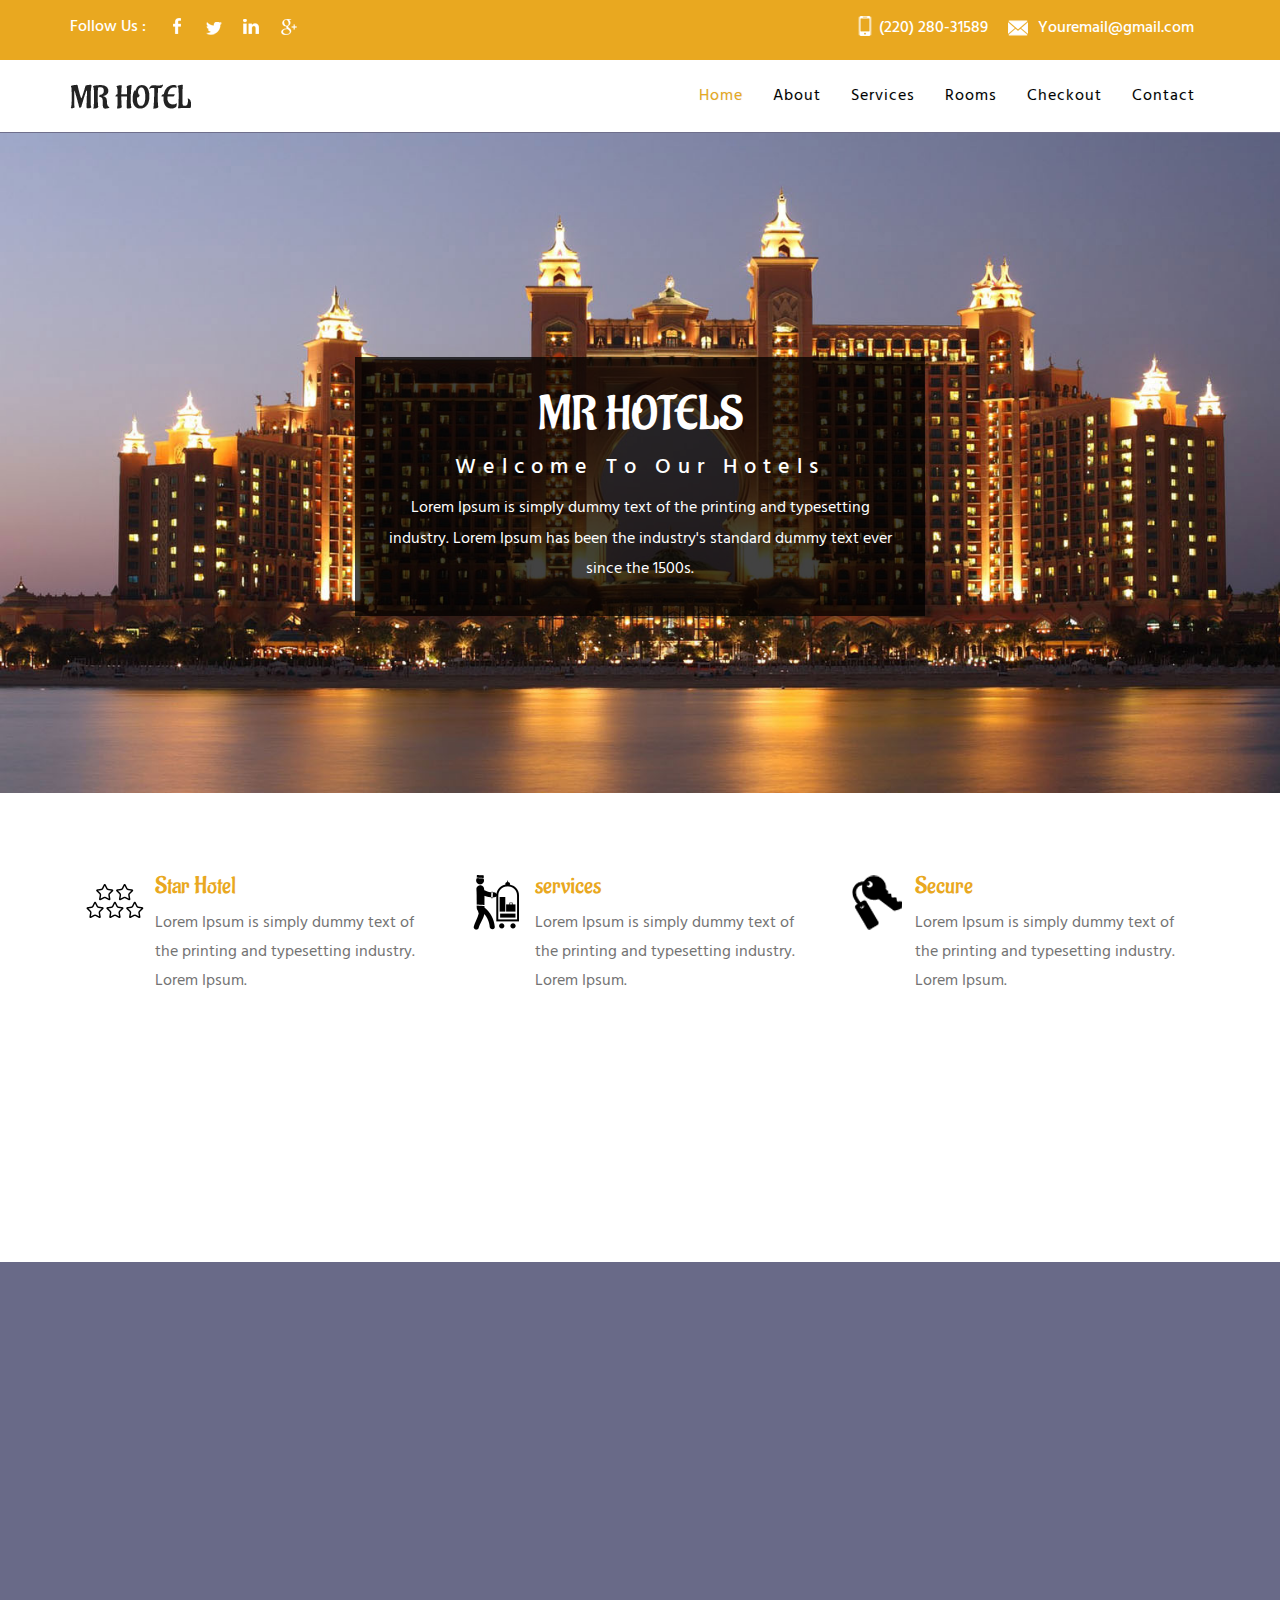
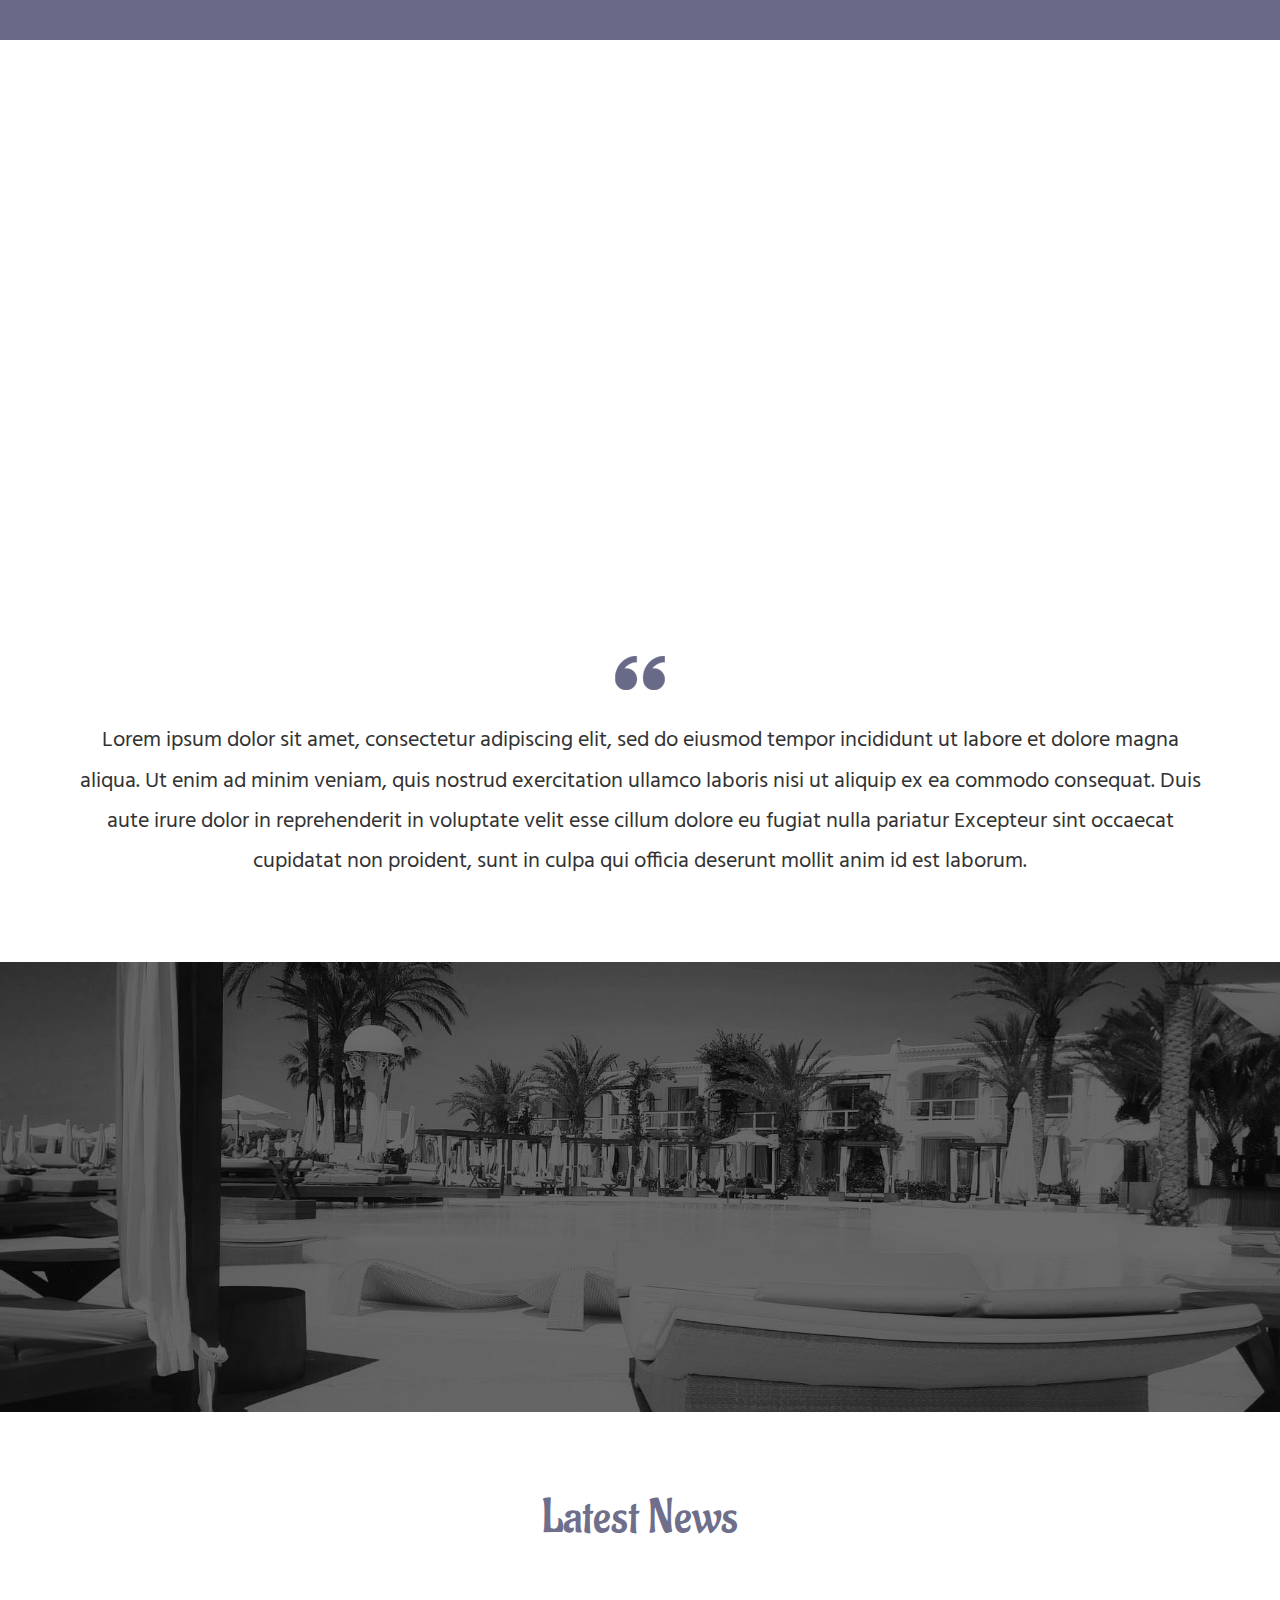
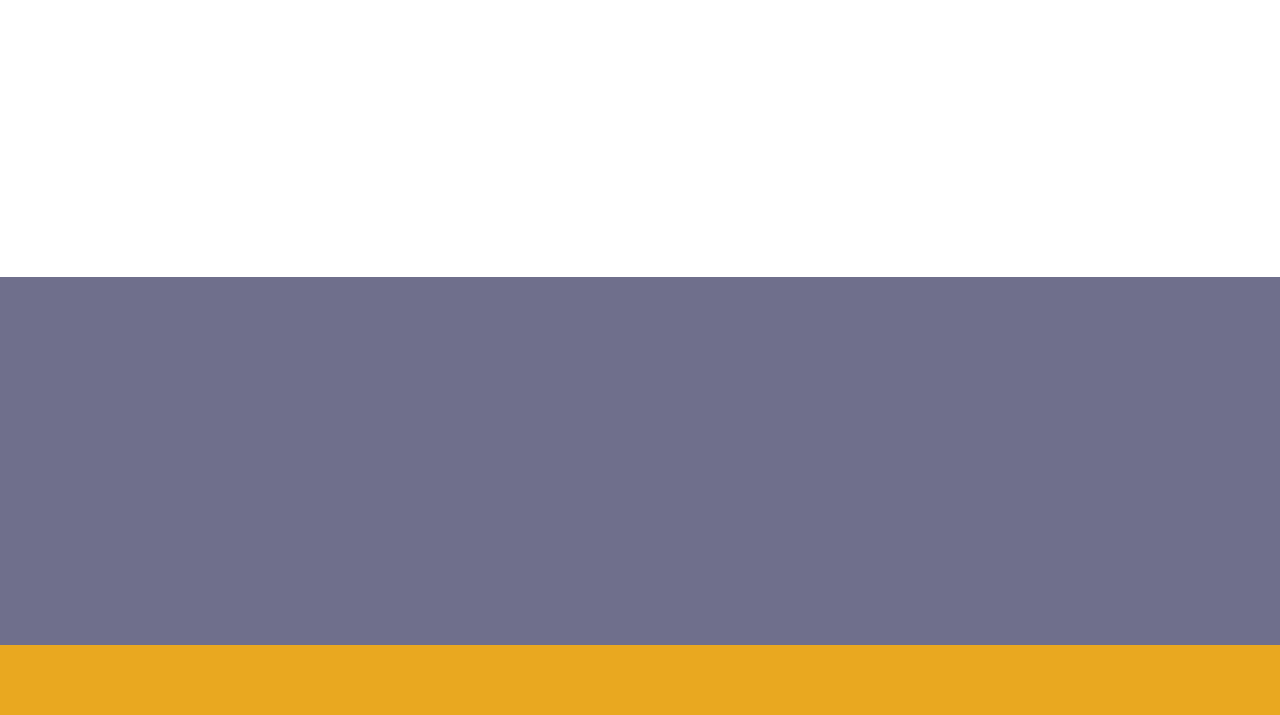
<file: index.html>
<!DOCTYPE HTML>
<html>
<head>
<title>Amna Hotel a Hotel Category Flat Bootstrap Responsive  Website Template | Home :: AmnaCode</title>
<link href="css/bootstrap.css" rel="stylesheet" type="text/css" media="all">
<!-- jQuery (necessary for Bootstrap's JavaScript plugins) -->
<script src="js/jquery-1.11.0.min.js"></script>
<!-- Custom Theme files -->
<link href="css/style.css" rel="stylesheet" type="text/css" media="all"/>
<link href="css/style1.css" rel="stylesheet" type="text/css" media="all" />	
<!-- Custom Theme files -->
<meta name="viewport" content="width=device-width, initial-scale=1">
<meta http-equiv="Content-Type" content="text/html; charset=utf-8" />
<meta name="keywords" content="Mr Hotel Responsive web template, Bootstrap Web Templates, Flat Web Templates, Android Compatible web template, 
Smartphone Compatible web template, free webdesigns for Nokia, Samsung, LG, SonyEricsson, Motorola web design" />
<script type="application/x-javascript"> addEventListener("load", function() { setTimeout(hideURLbar, 0); }, false); function hideURLbar(){ window.scrollTo(0,1); } </script>
<!--Google Fonts-->
<link href='//fonts.googleapis.com/css?family=Hind:400,300' rel='stylesheet' type='text/css'>
<link href='//fonts.googleapis.com/css?family=Aladin' rel='stylesheet' type='text/css'>
<!--google fonts-->
<!-- animated-css -->
		<link href="css/animate.css" rel="stylesheet" type="text/css" media="all">
		<script src="js/wow.min.js"></script>
		<script>
		 new WOW().init();
		</script>
<!-- animated-css -->
<script src="js/modernizr.js"></script>
<script>
    $(document).ready(function(){
        if (Modernizr.touch) {
            // show the close overlay button
            $(".close-overlay").removeClass("hidden");
            // handle the adding of hover class when clicked
            $(".branch-gd").click(function(e){
                if (!$(this).hasClass("hover")) {
                    $(this).addClass("hover");
                }
            });
            // handle the closing of the overlay
            $(".close-overlay").click(function(e){
                e.preventDefault();
                e.stopPropagation();
                if ($(this).closest(".branch-gd").hasClass("hover")) {
                    $(this).closest(".branch-gd").removeClass("hover");
                }
            });
        } else {
            // handle the mouseenter functionality
            $(".branch-gd").mouseenter(function(){
                $(this).addClass("hover");
            })
            // handle the mouseleave functionality
            .mouseleave(function(){
                $(this).removeClass("hover");
            });
        }
    });
</script>
<script src="js/bootstrap.min.js"></script>


</head>
<body>
<!--header-top start here-->
<div class="top-header">
	<div class="container">
		<div class="top-header-main">
			<div class="col-md-4 top-social wow bounceInLeft" data-wow-delay="0.3s">
			    <ul>
			    	<li><h5>Follow Us :</h5></li>
			    	<li><a href="#"><span class="fb"> </span></a></li>
			    	<li><a href="#"><span class="tw"> </span></a></li>
			    	<li><a href="#"><span class="in"> </span></a></li>
			    	<li><a href="#"><span class="gmail"> </span></a></li>
			    </ul>
			</div>
			<div class="col-md-8 header-address wow bounceInRight" data-wow-delay="0.3s">
				<ul>
					<li><span class="phone"> </span> <h6>(220) 280-31589</h6></li>
					<li><span class="email"> </span><h6><a href="mailto:info@example.com">Youremail@gmail.com</a></h6></li>
				</ul>
			</div>
		  <div class="clearfix"> </div>
		</div>
	</div>
</div>
<!--header-top end here-->
<!--header start here-->
	<!-- NAVBAR
		================================================== -->
<div class="header">
	<div class="fixed-header">	

		    <div class="navbar-wrapper">
		      <div class="container">
		        <nav class="navbar navbar-inverse navbar-static-top">
		             <div class="navbar-header">
			              <button type="button" class="navbar-toggle collapsed" data-toggle="collapse" data-target="#navbar" aria-expanded="false" aria-controls="navbar">
			                <span class="sr-only">Toggle navigation</span>
			                <span class="icon-bar"></span>
			                <span class="icon-bar"></span>
			                <span class="icon-bar"></span>
			              </button>
			              <div class="logo wow slideInLeft" data-wow-delay="0.3s">
			                    <a class="navbar-brand" href="index.html"><img src="images/logo.png" /></a>
			              </div>
			          </div>
		            <div id="navbar" class="navbar-collapse collapse">
		            <nav class="cl-effect-16" id="cl-effect-16">
		              <ul class="nav navbar-nav">
		               <li><a class="active" href="index.html" data-hover="Home">Home</a></li>
		                <li><a href="about.html" data-hover="About">About</a></li>
						<li><a href="services.html" data-hover="Services">Services</a></li>
						<li><a href="room.html" data-hover="Rooms">Rooms</a></li>
						<li><a href="Checkout.html" data-hover="Checkout">Checkout</a></li>
						<li><a href="contact.html" data-hover="Contact">Contact</a></li>						
		              </ul>
		            </nav>

		            </div>
		            <div class="clearfix"> </div>
		             </nav>
		          </div>
		           <div class="clearfix"> </div>
		    </div>
	 </div>
</div>
<!--header end here-->
<!--banner  start hwew-->
<div class="banner">
	<div class="container">
		<div class="banner-main wow zoomIn" data-wow-delay="0.3s">
			<h2>MR HOTELS</h2>
			<h6>Welcome To Our Hotels</h6>
			<p>Lorem Ipsum is simply dummy text of the printing and typesetting industry. Lorem Ipsum has been the industry's standard dummy text ever since the 1500s.</p>
		</div>
    </div>
</div>
<!--BANNER END HERE-->
<!--information start here-->
<div class="information">
	<div class="container">
		<div class="information-main">
			  <div class="information-grid five-star wow slideInLeft" data-wow-delay="0.3s">
			  	<div class="col-md-4 hotel-info">
			  		<div class="info-left">
			  			<img src="images/s1.png" alt="">
			  		</div>
			  		<div class="info-right">
			  			<h4>Star Hotel</h4>
			  			<p>Lorem Ipsum is simply dummy text of the printing and typesetting industry. Lorem Ipsum.</p>
			  		</div>
			  	  <div class="clearfix"> </div>
			  	</div>
			  	<div class="col-md-4 hotel-info">
			  		<div class="info-left">
			  			<img src="images/s2.png" alt="">
			  		</div>
			  		<div class="info-right">
			  			<h4>services</h4>
			  			<p>Lorem Ipsum is simply dummy text of the printing and typesetting industry. Lorem Ipsum.</p>
			  		</div>
			  	  <div class="clearfix"> </div>
			  	</div>
			  	<div class="col-md-4 hotel-info">
			  		<div class="info-left">
			  			<img src="images/s4.png" alt="">
			  		</div>
			  		<div class="info-right">
			  			<h4>Secure</h4>
			  			<p>Lorem Ipsum is simply dummy text of the printing and typesetting industry. Lorem Ipsum.</p>
			  		</div>
			  	  <div class="clearfix"> </div>
			  	</div>
			  	<div class="clearfix"> </div>
			  </div>
			  <div class="information-grid wow slideInRight" data-wow-delay="0.3s">
			  	<div class="col-md-4 hotel-info">
			  		<div class="info-left">
			  			<img src="images/s3.png" alt="">
			  		</div>
			  		<div class="info-right">
			  			<h4>Food</h4>
			  			<p>Lorem Ipsum is simply dummy text of the printing and typesetting industry. Lorem Ipsum.</p>
			  		</div>
			  	  <div class="clearfix"> </div>
			  	</div>
			  	<div class="col-md-4 hotel-info">
			  		<div class="info-left">
			  			<img src="images/s5.png" alt="">
			  		</div>
			  		<div class="info-right">
			  			<h4>Hotel</h4>
			  			<p>Lorem Ipsum is simply dummy text of the printing and typesetting industry. Lorem Ipsum.</p>
			  		</div>
			  	  <div class="clearfix"> </div>
			  	</div>
			  	<div class="col-md-4 hotel-info">
			  		<div class="info-left">
			  			<img src="images/s6.png" alt="">
			  		</div>
			  		<div class="info-right">
			  			<h4>Bell</h4>
			  			<p>Lorem Ipsum is simply dummy text of the printing and typesetting industry. Lorem Ipsum.</p>
			  		</div>
			  	  <div class="clearfix"> </div>
			  	</div>
			  	<div class="clearfix"> </div>
			  </div>
			<div class="clearfix"> </div>
		</div>
	</div>
</div>
<!--information end here-->
<!--leaves start here-->
<div class="leaves">
	<div class="container">
		<div class="leaves-main wow zoomIn" data-wow-delay="0.3s">
			<h1>You Never Leave Us</h1>
			<h6>100% Friendly services</h6>
			<p>Lorem Ipsum is simply dummy text of the printing and typesetting industry. Lorem Ipsum has been the industry's standard dummy text ever since the 1500s, when an unknown.</p>
		   <a href="single.html" class="hvr-push">Discover More</a>
		</div>
	</div>
</div>
<!--leaves end here-->
<!--branches start here-->
<div class="branches">
		<div class="branches-main wow zoomIn" data-wow-delay="0.3s">
			<div class="branches-top">
				<h3>Our Branches</h3>
			</div>
			<div  id="effect-5" class="branch-btm">
				<div  class="col-md-3 branch-gd-main" >					
					<div class="branch-gd  no-mar"> <a href="room.html">
						<img src="images/b6.jpg" alt="" class="img-responsive">
						<div class="overlay">
		                    <span class="expand lardge">+</span>
		                    <span class="close-overlay hidden">x</span>
	                   </div></a>
                    </div>                 
				</div>				
				<div class="col-md-3 branch-gd-main">
					<div class="branch-gd went-branc"><a href="room.html">
						<img src="images/b1.jpg" alt="" class="img-responsive">
						<div class="overlay">
		                    <span class="expand">+</span>
		                    <span class="close-overlay hidden">x</span>
	                   </div></a>
					</div>
					<div class="branch-gd went-branc"><a href="room.html">
						<img src="images/b2.jpg" alt="" class="img-responsive">
						<div class="overlay">
		                    <span class="expand">+</span>
		                    <span class="close-overlay hidden">x</span>
	                 </div></a>
					</div>
				</div>
				<div class="col-md-3 branch-gd-main">
					<div class="branch-gd"><a href="room.html">
						<img src="images/b3.jpg" alt="" class="img-responsive">
						<div class="overlay">
		                    <span class="expand">+</span>
		                    <span class="close-overlay hidden">x</span>
	                 </div></a>
					</div>
					<div class="branch-gd"><a href="room.html">
						<img src="images/b4.jpg" alt="" class="img-responsive">
						<div class="overlay">
		                    <span class="expand">+</span>
		                    <span class="close-overlay hidden">x</span>
	                 </div></a>
					</div>
				</div>
				<div class="col-md-3 branch-gd-main">
				  <div class="branch-gd went-branc2"><a href="room.html">
					<img src="images/b5.jpg" alt="" class="img-responsive">
					<div class="overlay">
		                    <span class="expand lardge">+</span>
		                    <span class="close-overlay hidden">x</span>
	                   </div></a>
                  </div>
				</div>
			</div>
		  <div class="clearfix"> </div>
		</div>
</div>
<!--branches end here-->
<div class="branch-text">
   <div class="container">
			<span class="quotations"> </span>
			<p>Lorem ipsum dolor sit amet, consectetur adipiscing elit, sed do eiusmod tempor incididunt ut labore et dolore magna aliqua. Ut enim ad minim veniam, quis nostrud exercitation ullamco laboris nisi ut aliquip ex ea commodo consequat. Duis aute irure dolor in reprehenderit in voluptate velit esse cillum dolore eu fugiat nulla pariatur Excepteur sint occaecat cupidatat non proident, sunt in culpa qui officia deserunt mollit anim id est laborum.</p>
  </div>
</div>
<!--swiming-->
<div class="swimming">
	<div class="container">
		<div class="swimming-main wow zoomIn" data-wow-delay="0.3s">
			<div class="swimming-top">
				<h3>Welcome</h3>
			</div>
			<div class="swimmimg-bot">
				<div class="col-md-3 swimming-grid">
					<h4>758</h4>
					<span class="swim-icon-1"> </span>
					<h5>Lorem Ipsum</h5>
				</div>
				<div class="col-md-3 swimming-grid">
					<h4>4,790</h4>
					<span class="swim-icon-2"> </span>
					<h5>Lorem Ipsum</h5>
				</div>
				<div class="col-md-3 swimming-grid">
					<h4>7,920</h4>
					<span class="swim-icon-3"> </span>
					<h5>Lorem Ipsum</h5>
				</div>
				<div class="col-md-3 swimming-grid">
					<h4>190</h4>
					<span class="swim-icon-4"> </span>
					<h5>Lorem Ipsum</h5>
				</div>
			  <div class="clearfix"> </div>
			</div>
		</div>
	</div>
</div>
<!--swimmg emd here-->
<!--homegrids start here-->
<div class="home-block">
	<div class="container">
		<div class="home-main">
			<div class="home-top">
				<h3>Latest  News</h3>
			</div>
			<div class="home-bottom  wow bounceInLeft" data-wow-delay="0.3s">
				<div class="col-md-4 home-grid">
					<div class="item item-type-move">
						<a class="item-hover" href="single.html">						
							<div class="item-info">
								<div class="headline">
									Our Rooms
									<div class="line"> </div>
								</div>
								<div class="date">February 29, 2016</div>							
							</div>
							<div class="mask"> </div>
					    </a>
						<div class="item-img">
								<img src="images/b7.jpg" class="img-responsive" alt="">
						</div>
					</div>

				</div>
				<div class="col-md-4 home-grid">
					<div class="item item-type-move">
						<a class="item-hover" href="single.html">						
							<div class="item-info">
								<div class="headline">
									Our Rooms
									<div class="line"> </div>
								</div>
								<div class="date">February 29, 2016</div>							
							</div>
							<div class="mask"> </div>
					    </a>
						<div class="item-img">
								<img src="images/b8.jpg" class="img-responsive" alt="">
						</div>
					</div>
				</div>
				<div class="col-md-4 home-grid">
					<div class="item item-type-move">
						<a class="item-hover" href="single.html">						
							<div class="item-info">
								<div class="headline">
									Our Rooms
									<div class="line"> </div>
								</div>
								<div class="date">February 29, 2016</div>							
							</div>
							<div class="mask"> </div>
					    </a>
						<div class="item-img">
								<img src="images/b9.jpg" class="img-responsive" alt="">
						</div>
					</div>
				</div>
			  <div class="clearfix"> </div>
			</div>
		  <div class="clearfix"> </div>
		</div>
	</div>
</div>
<!--home grid end here-->
<!--footer start here-->
<div class="footer">
	<div class="container">
		<div class="footer-main">
			<div class="col-md-3 ftr-grid wow zoomIn" data-wow-delay="0.3s">
				<div class="ftr-logo">
				<img src="images/ftr-logo.png"  alt="">
				</div>
				<p>Lorem ipsum dolor sit amet, consectetur adipiscing elit, sed do eiusmod tempor incididunt.</p>
				<a href="single.html" class="ftr-btn">Read More</a>
			</div>
			<div class="col-md-3 ftr-grid ftr-mid wow zoomIn" data-wow-delay="0.3s">
				 <h3>Address</h3>
				 <span class="ftr-line flm"> </span>
				<p>Eye Associates Of Virginia?</p>
				<p>5875 Bremo Road </p>
				<p>Richmond, VA(Virginia) 23226 </p>
				<p>(804) 287-4216 </p>
				<p>Alice Merriman</p>
				
			</div>
			<div class="col-md-3 ftr-grid ftr-rit wow zoomIn" data-wow-delay="0.3s">
				 <h3>Contact Us</h3>
				 <form>
				 	<input type="text" value="Email" onfocus="this.value = '';" onblur="if (this.value == '') {this.value = 'Email';}">
				 	<input type="submit" value="Send" />
				 </form>
				  <ul class="ftr-icons">
				 	<li><a href="#"><span class="fa"> </span></a></li>
				 	<li><a href="#"><span class="tw"> </span></a></li>
				 	<li><a href="#"><span class="link"> </span></a></li>
				 	<li><a href="#"><span class="gmail"> </span></a></li>
				 </ul>
			</div>
			<div class="col-md-3 ftr-grid ftr-last-gd ftr-rit wow zoomIn" data-wow-delay="0.3s">
				 <h3>Quick Link</h3>
				  <ul class="ftr-nav">
				 	<li><a href="index.html">Home</a></li>
				 	<li><a href="about.html">About</a></li>
				 	<li><a href="services.html">Services </a></li>
				 	<li><a href="room.html">Rooms</a></li>
				 	<li><a href="contact.html">Contact</a></li>
				 </ul>
			</div>
			<div class="clearfix"> </div>
		</div>
	</div>
</div>
<!--footer end here-->
<!--copy rights start here-->
<div class="copy-right">
	<div class="container">
		 <div class="copy-rights-main wow zoomIn" data-wow-delay="0.3s">
    	    <p>© 2024 All Rights Reserved | Design by Amna Ghaffar  <a href="http://AmnaCode.com/" target="_blank"></a> </p>
    	 </div>
    </div>
</div>
</body>
</html>
</file>
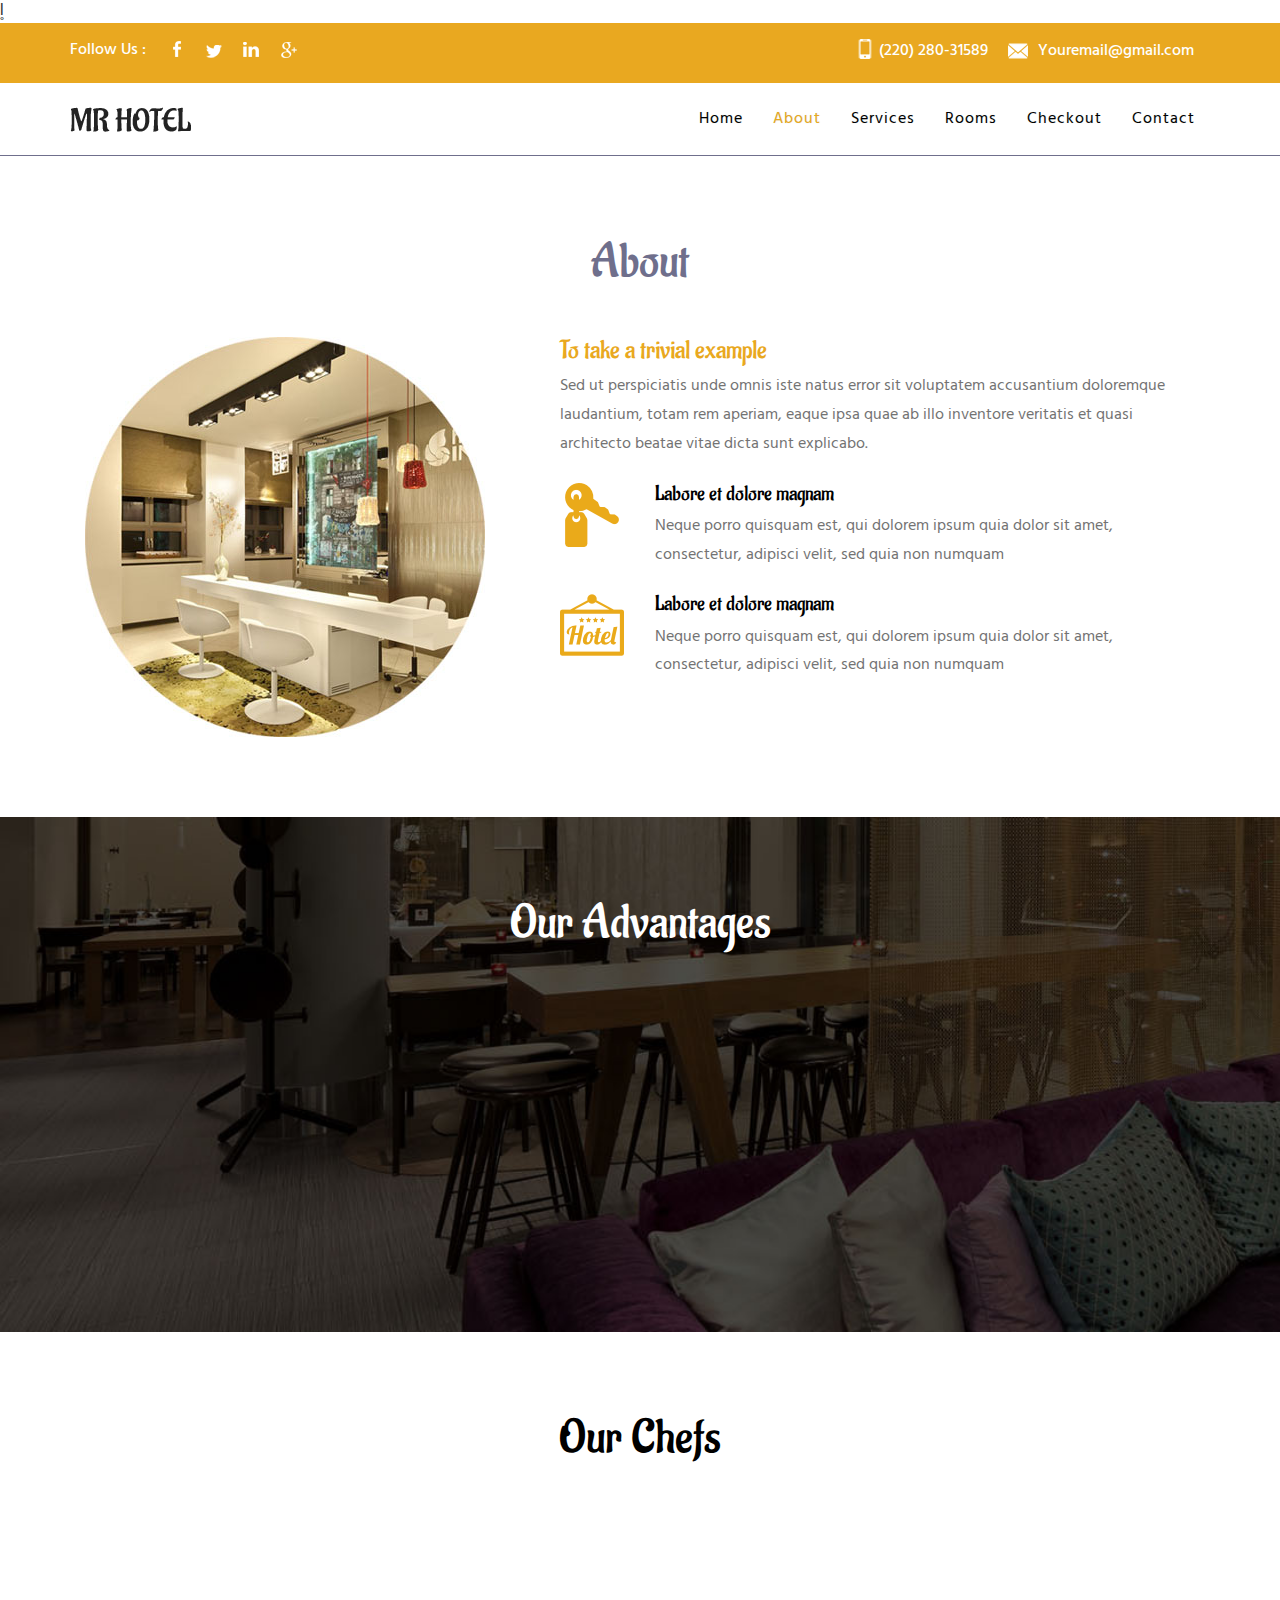
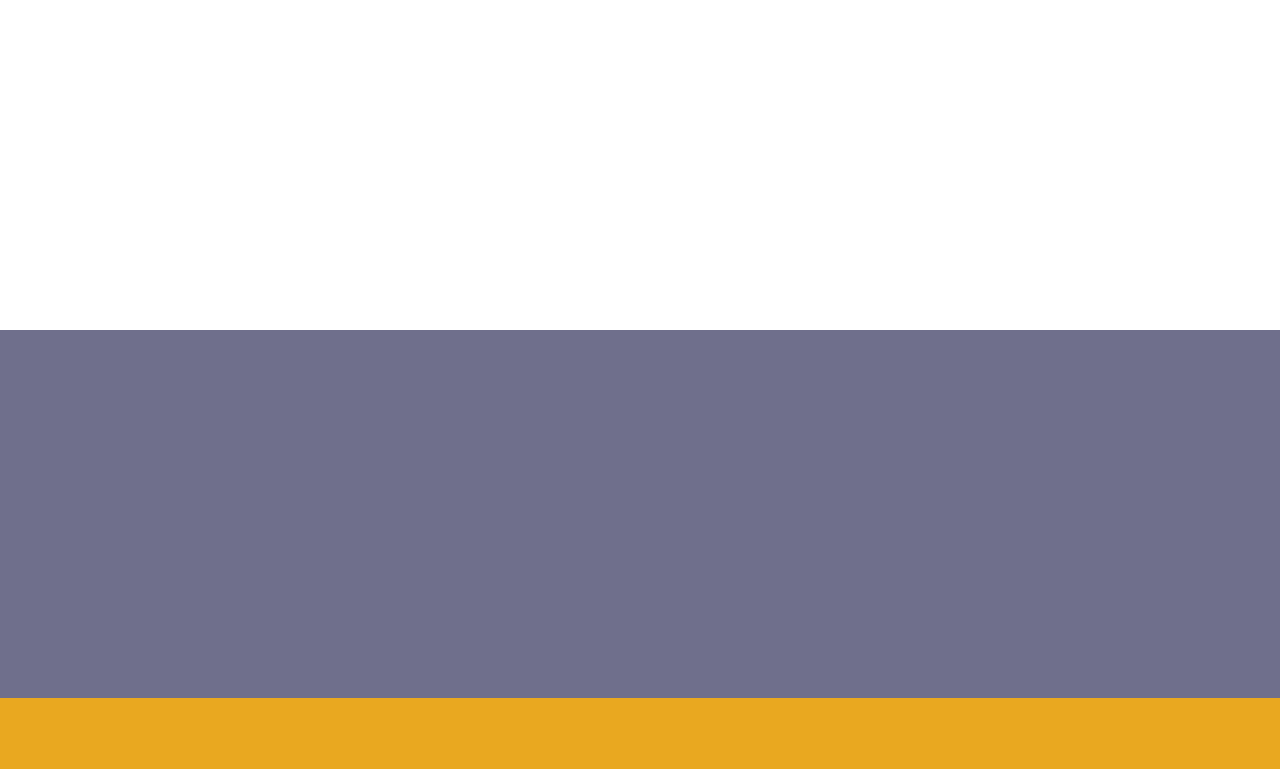
<file: about.html>
<!DOCTYPE HTML>
<html>
<head>
<title>Amna Hotel a Hotel Category Flat Bootstrap Responsive  Website Template | About :: AmnaCode</title>
<link href="css/bootstrap.css" rel="stylesheet" type="text/css" media="all">
<!-- jQuery (necessary for Bootstrap's JavaScript plugins) -->
<script src="js/jquery-1.11.0.min.js"></script>
<!-- Custom Theme files -->
<link href="css/style.css" rel="stylesheet" type="text/css" media="all"/>
<!-- Custom Theme files -->
<meta name="viewport" content="width=device-width, initial-scale=1">
<meta http-equiv="Content-Type" content="text/html; charset=utf-8" />
<meta name="keywords" content="Mr Hotel Responsive web template, Bootstrap Web Templates, Flat Web Templates, Android Compatible web template, 
Smartphone Compatible web template, free webdesigns for Nokia, Samsung, LG, SonyEricsson, Motorola web design" />
<script type="application/x-javascript"> addEventListener("load", function() { setTimeout(hideURLbar, 0); }, false); function hideURLbar(){ window.scrollTo(0,1); } </script>
<!--Google Fonts-->
<link href='//fonts.googleapis.com/css?family=Hind:400,300' rel='stylesheet' type='text/css'>
<link href='//fonts.googleapis.com/css?family=Aladin' rel='stylesheet' type='text/css'>
<!--google fonts-->
<!-- animated-css -->
		<link href="css/animate.css" rel="stylesheet" type="text/css" media="all">
		<script src="js/wow.min.js"></script>
		<script>
		 new WOW().init();
		</script>
<!-- animated-css -->l̥
<script src="js/bootstrap.min.js"></script>
</head>
<body>
<!--header-top start here-->
<div class="top-header">
	<div class="container">
		<div class="top-header-main">
			<div class="col-md-4 top-social wow bounceInLeft" data-wow-delay="0.3s">
			    <ul>
			    	<li><h5>Follow Us :</h5></li>
			    	<li><a href="#"><span class="fb"> </span></a></li>
			    	<li><a href="#"><span class="tw"> </span></a></li>
			    	<li><a href="#"><span class="in"> </span></a></li>
			    	<li><a href="#"><span class="gmail"> </span></a></li>
			    </ul>
			</div>
			<div class="col-md-8 header-address wow bounceInRight" data-wow-delay="0.3s">
				<ul>					
					<li><span class="phone"> </span> <h6>(220) 280-31589</h6></li>
					<li><span class="email"> </span><h6><a href="mailto:info@example.com">Youremail@gmail.com</a></h6></li>
				</ul>
			</div>
		  <div class="clearfix"> </div>
		</div>
	</div>
</div>
<!--header-top end here-->
<!--header start here-->
	<!-- NAVBAR
		================================================== -->
<div class="header">
	<div class="fixed-header">	

		    <div class="navbar-wrapper">
		      <div class="container">
		        <nav class="navbar navbar-inverse navbar-static-top">
		             <div class="navbar-header">
			              <button type="button" class="navbar-toggle collapsed" data-toggle="collapse" data-target="#navbar" aria-expanded="false" aria-controls="navbar">
			                <span class="sr-only">Toggle navigation</span>
			                <span class="icon-bar"></span>
			                <span class="icon-bar"></span>
			                <span class="icon-bar"></span>
			              </button>
			              <div class="logo wow slideInLeft" data-wow-delay="0.3s">
			                    <a class="navbar-brand" href="index.html"><img src="images/logo.png" /></a>
			              </div>
			          </div>
		            <div id="navbar" class="navbar-collapse collapse">
		            <nav class="cl-effect-16" id="cl-effect-16">
		              <ul class="nav navbar-nav">
		               <li><a  href="index.html" data-hover="Home">Home</a></li>
		                <li><a class="active" href="about.html" data-hover="About">About</a></li>
						<li><a href="services.html" data-hover="Services">Services</a></li>
						<li><a href="room.html" data-hover="Rooms">Rooms</a></li>
						<li><a href="Checkout.html" data-hover="Checkout">Checkout</a></li>
						<li><a href="contact.html" data-hover="Contact">Contact</a></li>						
		              </ul>
		            </nav>

		            </div>
		            <div class="clearfix"> </div>
		             </nav>
		          </div>
		           <div class="clearfix"> </div>
		    </div>
	 </div>
</div>
<!--header end here-->
<!--about start here-->
<div class="about">
	<div class="container">
		<div class="about-main">
			<div class="about-top">
				<h1>About</h1>
			</div>
			<div class="about-bottom">
				<div class="col-md-5 about-left wow bounceInLeft" data-wow-delay="0.3s">
					<img src="images/a1.jpg" alt="" class="img-responsive">
				</div>
				<div class="col-md-7 about-right wow bounceInRight" data-wow-delay="0.3s">
					<h4>To take a trivial example</h4>
					<p>Sed ut perspiciatis unde omnis iste natus error sit voluptatem accusantium doloremque laudantium, totam rem aperiam, eaque ipsa quae ab illo inventore veritatis et quasi architecto beatae vitae dicta sunt explicabo.</p>
				    <div class="about-list">
					  	<div class="about-img">
					  		 <span class="abou-icon1"> </span>
					  	</div>
					  	<div class="about-text">
					  		<h5>Labore et dolore magnam</h5>
					  		<p>Neque porro quisquam est, qui dolorem ipsum quia dolor sit amet, consectetur, adipisci velit, sed quia non numquam</p>
					  	</div>
					  	 <div class="clearfix"> </div>
				   </div>
				   <div class="about-list">
					  	<div class="about-img">
					  		 <span class="abou-icon2"> </span>
					  	</div>
					  	<div class="about-text">
					  	   <h5>Labore et dolore magnam</h5>
					  		<p>Neque porro quisquam est, qui dolorem ipsum quia dolor sit amet, consectetur, adipisci velit, sed quia non numquam</p>
					  	</div>
					  	 <div class="clearfix"> </div>
				   </div>
				</div>
			  <div class="clearfix"> </div>
			</div>
		</div>
	</div>
</div>
<!--about end here-->
<!--about advantages start here-->
<div class="advantages">
	<div class="container">
		<div class="advantages-main">
			<div class="advantages-top">
				<h2>Our Advantages</h2>
			</div>
		   <div class="advantage-bottom">
			 <div class="col-md-4 advantage-grid wow bounceInLeft" data-wow-delay="0.3s">
			 	<div class="advantage-block">
			 		<h3>01</h3>
			 		<h4>Eveniet voluptates</h4>
			 		<p>Temporibus autem quibusdam et aut officiis debitis aut rerum necessitatibus saepe eveniet ut et voluptates.</p>
			 	</div>
			 </div>
			 <div class="col-md-4 advantage-grid wow zoomIn" data-wow-delay="0.3s">
			 	<div class="advantage-block">
			 		<h3>02</h3>
			 		<h4>Voluptates repudiandae</h4>
			 		<p>Temporibus autem quibusdam et aut officiis debitis aut rerum necessitatibus saepe eveniet ut et voluptates.</p>
			 	</div>
			 </div>
			 <div class="col-md-4 advantage-grid wow bounceInRight" data-wow-delay="0.3s">
			 	<div class="advantage-block">
			 		<h3>03</h3>
			 		<h4>Molestiae recusandae</h4>
			 		<p>Temporibus autem quibusdam et aut officiis debitis aut rerum necessitatibus saepe eveniet ut et voluptates.</p>
			 	</div>
			 </div>
			<div class="clearfix"> </div>
			</div>
		</div>
	</div>
</div>
<!--about advantages end here-->
<!-- team start here-->
<div class="team">
	<div class="container">
	   <div class="team-main">
	   	   <div class="team-top">
	   	   	  <h3>Our Chefs</h3>
	   	   </div>	   	  
		   <div class="team-bottom wow fadeInRight" data-wow-delay="0.3s">
			  <div class="col-md-3 team-grids">
			    <!-- normal -->
			    <div class="ih-item circle effect5">
			        <div class="img"><img src="images/t1.jpg" alt="img" class="img-responsive"></div>
			        <div class="info">
			          <div class="info-back">
			            <h3>Malorum</h3>		          
			          </div>			          
			        </div></div>
			        <div class="team-bottom">
			        	  <p>On the other hand, we denounce with righteous indignation.</p>
			        	  <ul>
			        	  	<li><a href="#" class="fa"> </a></li>
			        	  	<li><a href="#" class="tw"> </a></li>
			        	  	<li><a href="#" class="g"> </a></li>
			        	  </ul>
			        </div>
			        
			    <!-- end normal -->
			   </div>
			  <div class="col-md-3 team-grids">
			   <!-- normal -->
			    <div class="ih-item circle effect5">
			        <div class="img"><img src="images/t2.jpg" alt="img" class="img-responsive"></div>
			        <div class="info">
			          <div class="info-back">
			            <h3>Bonorum</h3>		           	            
			          </div>
			        </div></div>
			        <div class="team-bottom">
			        	  <p>On the other hand, we denounce with righteous indignation.</p>
			        	  <ul>
			        	  	<li><a href="#" class="fa"> </a></li>
			        	  	<li><a href="#" class="tw"> </a></li>
			        	  	<li><a href="#" class="g"> </a></li>
			        	  </ul>
			        </div>
			    <!-- end normal -->		 
			  </div>
			  <div class="col-md-3 team-grids">
			    <!-- normal -->
			    <div class="ih-item circle effect5">
			        <div class="img"><img src="images/t3.jpg" alt="img" class="img-responsive"></div>
			        <div class="info">
			          <div class="info-back">
			            <h3>Finibus</h3>			       
			          </div>
			        </div></div>
			        <div class="team-bottom">
			        	  <p>On the other hand, we denounce with righteous indignation.</p>
			        	  <ul>
			        	  	<li><a href="#" class="fa"> </a></li>
			        	  	<li><a href="#" class="tw"> </a></li>
			        	  	<li><a href="#" class="g"> </a></li>
			        	  </ul>
			        </div>
			    <!-- end normal -->
			  </div>
			   <div class="col-md-3 team-grids">
			    <!-- normal -->
			    <div class="ih-item circle effect5">
			        <div class="img"><img src="images/t4.jpg" alt="img" class="img-responsive"></div>
			        <div class="info">
			          <div class="info-back">
			            <h3>Rackham</h3>		           
			          </div>
			        </div></div>
			        <div class="team-bottom">
			        	  <p>On the other hand, we denounce with righteous indignation.</p>
			        	  <ul>
			        	  	<li><a href="#" class="fa"> </a></li>
			        	  	<li><a href="#" class="tw"> </a></li>
			        	  	<li><a href="#" class="g"> </a></li>
			        	  </ul>
			        </div>
			    <!-- end normal -->			 
			  </div>
			</div>
		</div>
	</div>
</div>
<!--team end here-->
<!--footer start here-->
<div class="footer">
	<div class="container">
		<div class="footer-main">
			<div class="col-md-3 ftr-grid wow zoomIn" data-wow-delay="0.3s">
				<div class="ftr-logo">
				<img src="images/ftr-logo.png"  alt="">
				</div>
				<p>Lorem ipsum dolor sit amet, consectetur adipiscing elit, sed do eiusmod tempor incididunt.</p>
				<a href="single.html" class="ftr-btn">Read More</a>
			</div>
			<div class="col-md-3 ftr-grid ftr-mid wow zoomIn" data-wow-delay="0.3s">
				 <h3>Address</h3>
				 <span class="ftr-line flm"> </span>
				<p>Eye Associates Of Virginia?</p>
				<p>5875 Bremo Road </p>
				<p>Richmond, VA(Virginia) 23226 </p>
				<p>(804) 287-4216 </p>
				<p>Alice Merriman</p>
				
			</div>
			<div class="col-md-3 ftr-grid ftr-rit wow zoomIn" data-wow-delay="0.3s">
				 <h3>Contact Us</h3>
				 <form>
				 	<input type="text" value="Email" onfocus="this.value = '';" onblur="if (this.value == '') {this.value = 'Email';}">
				 	<input type="submit" value="Send" />
				 </form>
				  <ul class="ftr-icons">
				 	<li><a href="#"><span class="fa"> </span></a></li>
				 	<li><a href="#"><span class="tw"> </span></a></li>
				 	<li><a href="#"><span class="link"> </span></a></li>
				 	<li><a href="#"><span class="gmail"> </span></a></li>
				 </ul>
			</div>
			<div class="col-md-3 ftr-grid ftr-last-gd ftr-rit wow zoomIn" data-wow-delay="0.3s">
				 <h3>Quick Link</h3>
				  <ul class="ftr-nav">
				 	<li><a href="index.html">Home</a></li>
				 	<li><a href="about.html">About</a></li>
				 	<li><a href="services.html">Services </a></li>
				 	<li><a href="room.html">Rooms</a></li>
				 	<li><a href="contact.html">Contact</a></li>
				 </ul>
			</div>
			<div class="clearfix"> </div>
		</div>
	</div>
</div>
<!--footer end here-->
<!--copy rights start here-->
<div class="copy-right">
	<div class="container">
		 <div class="copy-rights-main wow zoomIn" data-wow-delay="0.3s">
    	    <p>©  2024 All Rights Reserved | Design by Amna Ghaffar <a href="http://AmnaCode.com/" target="_blank"></a> </p>
    	 </div>
    </div>
</div>
</body>
</html>
</file>
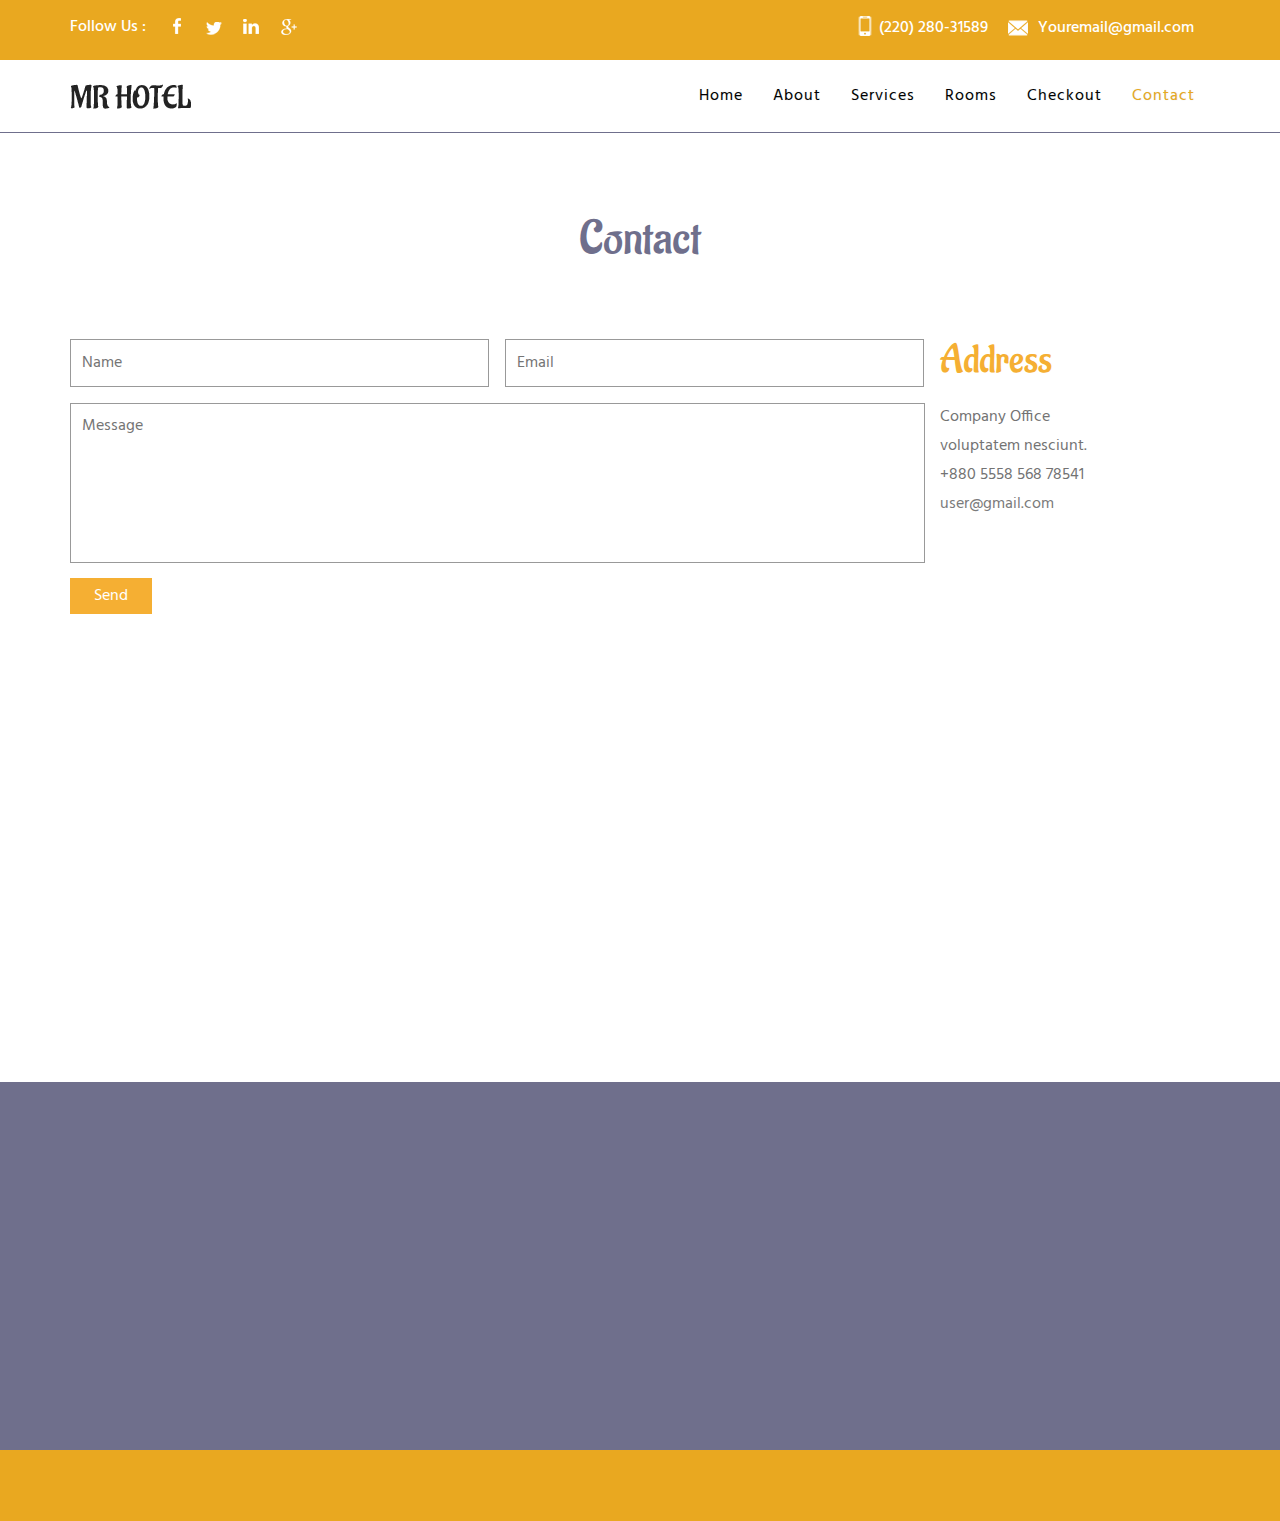
<file: contact.html>
<!DOCTYPE HTML>
<html>
<head>
<title>Amna Hotel a Hotel Category Flat Bootstrap Responsive  Website Template | Contact :: AmnaCode</title>
<link href="css/bootstrap.css" rel="stylesheet" type="text/css" media="all">
<!-- jQuery (necessary for Bootstrap's JavaScript plugins) -->
<script src="js/jquery-1.11.0.min.js"></script>
<!-- Custom Theme files -->
<link href="css/style.css" rel="stylesheet" type="text/css" media="all"/>
<!-- Custom Theme files -->
<meta name="viewport" content="width=device-width, initial-scale=1">
<meta http-equiv="Content-Type" content="text/html; charset=utf-8" />
<meta name="keywords" content="Mr Hotel Responsive web template, Bootstrap Web Templates, Flat Web Templates, Android Compatible web template, 
Smartphone Compatible web template, free webdesigns for Nokia, Samsung, LG, SonyEricsson, Motorola web design" />
<script type="application/x-javascript"> addEventListener("load", function() { setTimeout(hideURLbar, 0); }, false); function hideURLbar(){ window.scrollTo(0,1); } </script>
<!--Google Fonts-->
<link href='//fonts.googleapis.com/css?family=Hind:400,300' rel='stylesheet' type='text/css'>
<link href='//fonts.googleapis.com/css?family=Aladin' rel='stylesheet' type='text/css'>
<!--google fonts-->
<!-- animated-css -->
		<link href="css/animate.css" rel="stylesheet" type="text/css" media="all">
		<script src="js/wow.min.js"></script>
		<script>
		 new WOW().init();
		</script>
<!-- animated-css -->
<script src="js/bootstrap.min.js"></script>
</head>
<body>
<!--header-top start here-->
<div class="top-header">
	<div class="container">
		<div class="top-header-main">
			<div class="col-md-4 top-social wow bounceInLeft" data-wow-delay="0.3s">
			    <ul>
			    	<li><h5>Follow Us :</h5></li>
			    	<li><a href="#"><span class="fb"> </span></a></li>
			    	<li><a href="#"><span class="tw"> </span></a></li>
			    	<li><a href="#"><span class="in"> </span></a></li>
			    	<li><a href="#"><span class="gmail"> </span></a></li>
			    </ul>
			</div>
			<div class="col-md-8 header-address wow bounceInRight" data-wow-delay="0.3s">
				<ul>
					<li><span class="phone"> </span> <h6>(220) 280-31589</h6></li>
					<li><span class="email"> </span><h6><a href="mailto:info@example.com">Youremail@gmail.com</a></h6></li>
				</ul>
			</div>
		  <div class="clearfix"> </div>
		</div>
	</div>
</div>
<!--header-top end here-->
<!--header start here-->
	<!-- NAVBAR
		================================================== -->
<div class="header">
	<div class="fixed-header">	

		    <div class="navbar-wrapper">
		      <div class="container">
		        <nav class="navbar navbar-inverse navbar-static-top">
		             <div class="navbar-header">
			              <button type="button" class="navbar-toggle collapsed" data-toggle="collapse" data-target="#navbar" aria-expanded="false" aria-controls="navbar">
			                <span class="sr-only">Toggle navigation</span>
			                <span class="icon-bar"></span>
			                <span class="icon-bar"></span>
			                <span class="icon-bar"></span>
			              </button>
			              <div class="logo wow slideInLeft" data-wow-delay="0.3s">
			                    <a class="navbar-brand" href="index.html"><img src="images/logo.png" /></a>
			              </div>
			          </div>
		            <div id="navbar" class="navbar-collapse collapse">
		            <nav class="cl-effect-16" id="cl-effect-16">
		              <ul class="nav navbar-nav">
		               <li><a  href="index.html" data-hover="Home">Home</a></li>
		                <li><a href="about.html" data-hover="About">About</a></li>
						<li><a href="services.html" data-hover="Services">Services</a></li>
						<li><a href="room.html" data-hover="Rooms">Rooms</a></li>
						<li><a href="Checkout.html" data-hover="checkout">Checkout</a></li>
						<li><a class="active" href="contact.html" data-hover="Contact">Contact</a></li>						
		              </ul>
		            </nav>

		            </div>
		            <div class="clearfix"> </div>
		             </nav>
		          </div>
		           <div class="clearfix"> </div>
		    </div>
	 </div>
</div>
<!--header end here-->
<!--contact start here-->
<div class="contact">
	<div class="container">
		<div class="contact-main">
			<div class="contact-top">
				<h2>Contact</h2>
			</div>
			<div class="contact-bottom">
				<div class="col-md-9 contact-left">
					<form>
						<input type="text" placeholder="Name">
						<input type="text" class="email" placeholder="Email">
						<textarea  placeholder="Message" required=""></textarea>
						<input type="submit" value="Send">
					</form>
				</div>
				<div class="col-md-3 contact-right">
					<h1>Address</h1>
					<p>Company Office</p>
					<p>voluptatem nesciunt.</p>
					<p>+880 5558 568 78541</p>
					<p><a href="mailto:info@example.com">user@gmail.com</a></p>
				</div>
			  <div class="clearfix"> </div>
			</div>
		</div>
	</div>
</div>
<!--contact end here-->
<!--map start here-->
<div class="map">
  <div class="container">
	 <iframe src="https://www.google.com/maps/embed?pb=!1m18!1m12!1m3!1d387144.007583421!2d-73.97800349999999!3d40.7056308!2m3!1f0!2f0!3f0!3m2!1i1024!2i768!4f13.1!3m3!1m2!1s0x89c24fa5d33f083b%3A0xc80b8f06e177fe62!2sNew+York%2C+NY%2C+USA!5e0!3m2!1sen!2sin!4v1415253431785"  frameborder="0" style="border:0"> </iframe>
 </div>
</div>
<!--map end here-->
<!--footer start here-->
<div class="footer">
	<div class="container">
		<div class="footer-main">
			<div class="col-md-3 ftr-grid wow zoomIn" data-wow-delay="0.3s">
				<div class="ftr-logo">
				<img src="images/ftr-logo.png"  alt="">
				</div>
				<p>Lorem ipsum dolor sit amet, consectetur adipiscing elit, sed do eiusmod tempor incididunt.</p>
				<a href="single.html" class="ftr-btn">Read More</a>
			</div>
			<div class="col-md-3 ftr-grid ftr-mid wow zoomIn" data-wow-delay="0.3s">
				 <h3>Address</h3>
				 <span class="ftr-line flm"> </span>
				<p>Eye Associates Of Virginia?</p>
				<p>5875 Bremo Road </p>
				<p>Richmond, VA(Virginia) 23226 </p>
				<p>(804) 287-4216 </p>
				<p>Alice Merriman</p>
				
			</div>
			<div class="col-md-3 ftr-grid ftr-rit wow zoomIn" data-wow-delay="0.3s">
				 <h3>Contact Us</h3>
				 <form>
				 	<input type="text" value="Email" onfocus="this.value = '';" onblur="if (this.value == '') {this.value = 'Email';}">
				 	<input type="submit" value="Send" />
				 </form>
				  <ul class="ftr-icons">
				 	<li><a href="#"><span class="fa"> </span></a></li>
				 	<li><a href="#"><span class="tw"> </span></a></li>
				 	<li><a href="#"><span class="link"> </span></a></li>
				 	<li><a href="#"><span class="gmail"> </span></a></li>
				 </ul>
			</div>
			<div class="col-md-3 ftr-grid ftr-last-gd ftr-rit wow zoomIn" data-wow-delay="0.3s">
				 <h3>Quick Link</h3>
				 <ul class="ftr-nav">
				 	<li><a href="index.html">Home</a></li>
				 	<li><a href="about.html">About</a></li>
				 	<li><a href="services.html">Services </a></li>
				 	<li><a href="room.html">Rooms</a></li>
				 	<li><a href="contact.html">Contact</a></li>
				 </ul>
			</div>
			<div class="clearfix"> </div>
		</div>
	</div>
</div>
<!--footer end here-->
<!--copy rights start here-->
<div class="copy-right">
	<div class="container">
		 <div class="copy-rights-main wow zoomIn" data-wow-delay="0.3s">
    	    <p>©  2024 All Rights Reserved | Design by Shahna <a href="http://shahna.com/" target="_blank"></a> </p>
    	 </div>
    </div>
</div>
</body>
</html>
</file>
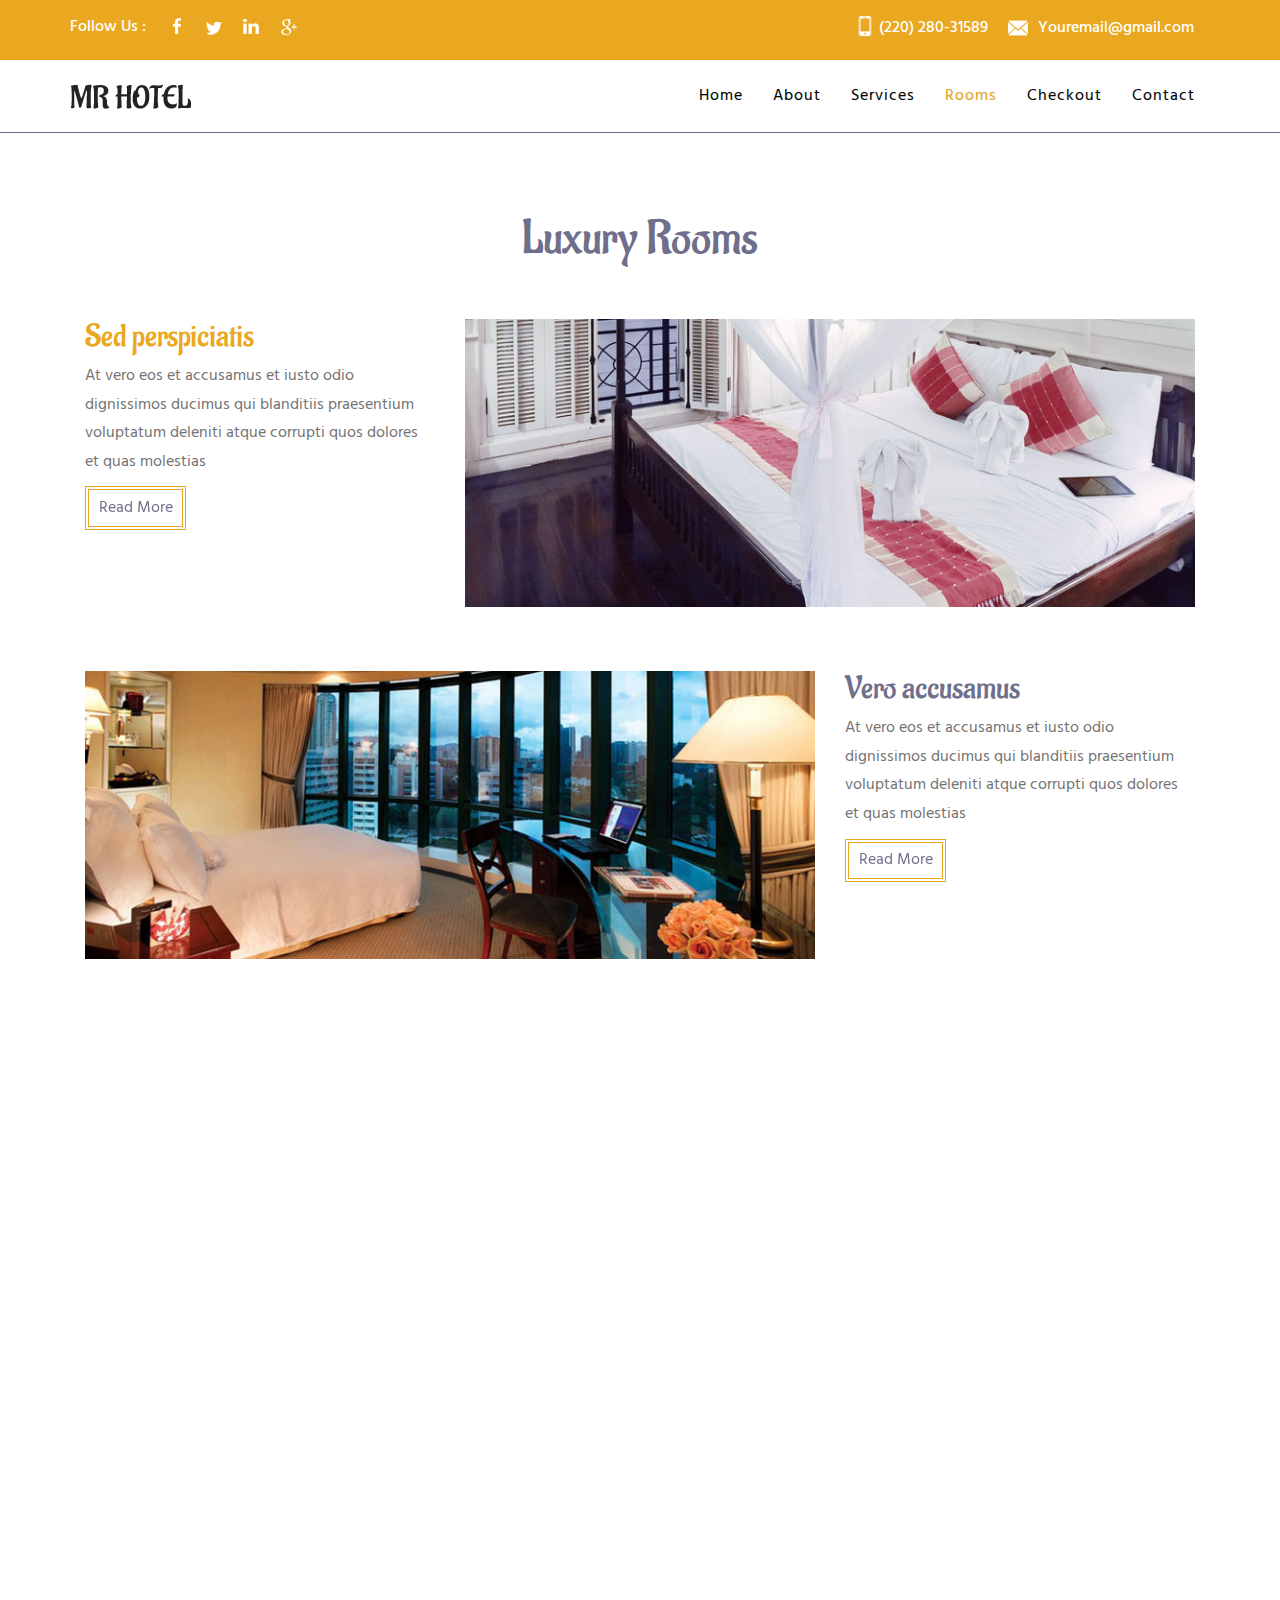
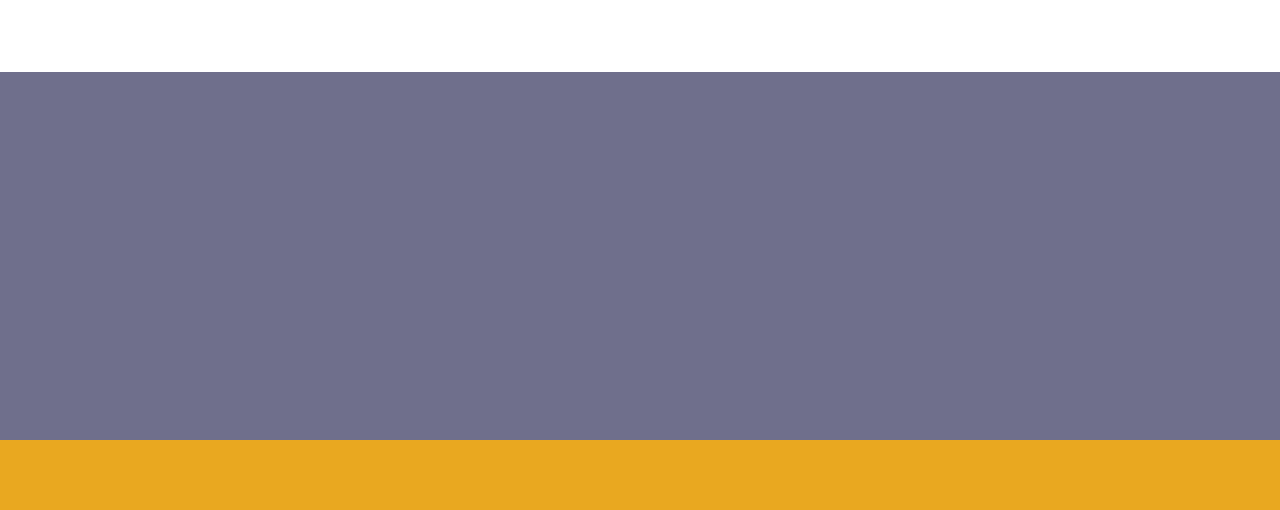
<file: room.html>
<!DOCTYPE HTML>
<html>
<head>
<title>Amna Hotel a Hotel Category Flat Bootstrap Responsive  Website Template | Rooms :: AmnaCode</title>
<link href="css/bootstrap.css" rel="stylesheet" type="text/css" media="all">
<!-- jQuery (necessary for Bootstrap's JavaScript plugins) -->
<script src="js/jquery-1.11.0.min.js"></script>
<!-- Custom Theme files -->
<link href="css/style.css" rel="stylesheet" type="text/css" media="all"/>
<!-- Custom Theme files -->
<meta name="viewport" content="width=device-width, initial-scale=1">
<meta http-equiv="Content-Type" content="text/html; charset=utf-8" />
<meta name="keywords" content="Mr Hotel Responsive web template, Bootstrap Web Templates, Flat Web Templates, Android Compatible web template, 
Smartphone Compatible web template, free webdesigns for Nokia, Samsung, LG, SonyEricsson, Motorola web design" />
<script type="application/x-javascript"> addEventListener("load", function() { setTimeout(hideURLbar, 0); }, false); function hideURLbar(){ window.scrollTo(0,1); } </script>
<!--Google Fonts-->
<link href='//fonts.googleapis.com/css?family=Hind:400,300' rel='stylesheet' type='text/css'>
<link href='//fonts.googleapis.com/css?family=Aladin' rel='stylesheet' type='text/css'>
<!--google fonts-->
<!-- animated-css -->
		<link href="css/animate.css" rel="stylesheet" type="text/css" media="all">
		<script src="js/wow.min.js"></script>
		<script>
		 new WOW().init();
		</script>
<!-- animated-css -->
<script src="js/bootstrap.min.js"></script>
</head>
<body>
<!--header-top start here-->
<div class="top-header">
	<div class="container">
		<div class="top-header-main">
			<div class="col-md-4 top-social wow bounceInLeft" data-wow-delay="0.3s">
			    <ul>
			    	<li><h5>Follow Us :</h5></li>
			    	<li><a href="#"><span class="fb"> </span></a></li>
			    	<li><a href="#"><span class="tw"> </span></a></li>
			    	<li><a href="#"><span class="in"> </span></a></li>
			    	<li><a href="#"><span class="gmail"> </span></a></li>
			    </ul>
			</div>
			<div class="col-md-8 header-address wow bounceInRight" data-wow-delay="0.3s">
				<ul>
					<li><span class="phone"> </span> <h6>(220) 280-31589</h6></li>
					<li><span class="email"> </span><h6><a href="mailto:info@example.com">Youremail@gmail.com</a></h6></li>
				</ul>
			</div>
		  <div class="clearfix"> </div>
		</div>
	</div>
</div>
<!--header-top end here-->
<!--header start here-->
	<!-- NAVBAR
		================================================== -->
<div class="header">
	<div class="fixed-header">	

		    <div class="navbar-wrapper">
		      <div class="container">
		        <nav class="navbar navbar-inverse navbar-static-top">
		             <div class="navbar-header">
			              <button type="button" class="navbar-toggle collapsed" data-toggle="collapse" data-target="#navbar" aria-expanded="false" aria-controls="navbar">
			                <span class="sr-only">Toggle navigation</span>
			                <span class="icon-bar"></span>
			                <span class="icon-bar"></span>
			                <span class="icon-bar"></span>
			              </button>
			              <div class="logo wow slideInLeft" data-wow-delay="0.3s">
			                    <a class="navbar-brand" href="index.html"><img src="images/logo.png" /></a>
			              </div>
			          </div>
		            <div id="navbar" class="navbar-collapse collapse">
		            <nav class="cl-effect-16" id="cl-effect-16">
		              <ul class="nav navbar-nav">
		               <li><a  href="index.html" data-hover="Home">Home</a></li>
		                <li><a href="about.html" data-hover="About">About</a></li>
						<li><a href="services.html" data-hover="Services">Services</a></li>
						<li><a class="active" href="room.html" data-hover="Rooms">Rooms</a></li>
						<li><a href="Checkout.html" data-hover="Checkout">Checkout</a></li>
						<li><a href="contact.html" data-hover="Contact">Contact</a></li>						
		              </ul>
		            </nav>

		            </div>
		            <div class="clearfix"> </div>
		             </nav>
		          </div>
		           <div class="clearfix"> </div>
		    </div>
	 </div>
</div>
<!--header end here-->
<!--room start here-->
<div class="rooms">
	<div class="container">
		<div class="rooms-main">
			 <div class="room-head">
			 	<h3>Luxury Rooms</h3>
			 </div>
			 <div class="rooms-top">
			    <div class="rooms-left wow slideInLeft" data-wow-delay="0.3s">
				 	<div class="col-md-4 rooms-text">
				 		<h2><a href="single.html">Sed perspiciatis</a></h2>
				 		<p>At vero eos et accusamus et iusto odio dignissimos ducimus qui blanditiis praesentium voluptatum deleniti atque corrupti quos dolores et quas molestias</p>
				 	    <div class="room-btn">
				 	      <a href="single.html" class="hvr-push">Read More</a>	
				 	    </div>		 	    
				 	</div>
				 	<div class="col-md-8 rooms-img">
				 		<div class="luxury-block">
				 		 <a href="single.html"> <img src="images/r1.jpg" alt="" class="img-responsive"></a>		
						</div>
				 	</div>				 
				  <div class="clearfix"> </div>
			    </div>
			     <div class="rooms-left1 wow slideInRight" data-wow-delay="0.3s">
				 	<div class="col-md-8 rooms-img ulta-img">
				 	 <a href="single.html"> <img src="images/r2.jpg" alt="" class="img-responsive"></a>
				 	</div>
				 	<div class="col-md-4 rooms-text ulta-text">
				 		<h3><a href="single.html">Vero accusamus</a></h3>
				 		<p>At vero eos et accusamus et iusto odio dignissimos ducimus qui blanditiis praesentium voluptatum deleniti atque corrupti quos dolores et quas molestias</p>
				 	    <div class="room-btn">
				 	      <a href="single.html" class="hvr-push">Read More</a>	
				 	    </div>	
				 	</div>
				  <div class="clearfix"> </div>
			    </div>
			 </div>
			<div class="clearfix"> </div>
		</div>
	</div>
</div>
<!--gallery start here-->
<div class="gallery" id="gallery">
	<div class="container">
	  <div class="gallery-main wow zoomIn" data-wow-delay="0.3s">
	  	<div class="gallery-top">
	  		<h1>Other Rooms</h1>
	  	</div>
		<div class="gallery-bott">
			<div class="col-md-4 col1 gallery-grid">
				<a href="images/r3.jpg" rel="title" class="b-link-stripe b-animate-go  thickbox">

						<figure class="effect-bubba">
							<img class="img-responsive" src="images/r3.jpg" alt="">
							<figcaption>
								<h4 class="gal"> Nemo voluptatem</h4>
								<p class="gal1">In sit amet sapien eros Integer dolore magna aliqua</p>	
							</figcaption>			
						</figure>
					</a>
					</div>
					<div class="col-md-4 col1 gallery-grid">
						<a href="images/r4.jpg" rel="title" class="b-link-stripe b-animate-go  thickbox">
						<figure class="effect-bubba">
							<img class="img-responsive" src="images/r4.jpg" alt="">
							<figcaption>
								<h4 class="gal">Nemo voluptatem</h4>
								<p class="gal1">In sit amet sapien eros Integer dolore magna aliqua</p>	
							</figcaption>			
						</figure>
						</a>
					</div>
					<div class="col-md-4 col1 gallery-grid">
						<a href="images/r5.jpg" rel="title" class="b-link-stripe b-animate-go  thickbox">
						<figure class="effect-bubba">
							<img class="img-responsive" src="images/r5.jpg" alt="">
							<figcaption>
								<h4 class="gal">Nemo voluptatem</h4>
								<p class="gal1">In sit amet sapien eros Integer dolore magna aliqua</p>	
							</figcaption>			
						</figure>
						</a>
					</div>
			     <div class="col-md-4 col1 gallery-grid">
				  <a href="images/r6.jpg" rel="title" class="b-link-stripe b-animate-go  thickbox">
						<figure class="effect-bubba">
							<img class="img-responsive" src="images/r6.jpg" alt="">
							<figcaption>
								<h4 class="gal">Nemo voluptatem</h4>
								<p class="gal1">In sit amet sapien eros Integer dolore magna aliqua</p>	
							</figcaption>			
						</figure>
					</a>
					</div>
					<div class="col-md-4 col1 gallery-grid">
						<a href="images/r7.jpg" rel="title" class="b-link-stripe b-animate-go  thickbox">
						<figure class="effect-bubba">
							<img class="img-responsive" src="images/r7.jpg" alt="">
							<figcaption>
								<h4 class="gal">Nemo voluptatem</h4>
								<p class="gal1">In sit amet sapien eros Integer dolore magna aliqua</p>	
							</figcaption>			
						</figure>
						</a>
					</div>
					<div class="col-md-4 col1 gallery-grid">
						<a href="images/r8.jpg" rel="title" class="b-link-stripe b-animate-go  thickbox">
						<figure class="effect-bubba">
							<img class="img-responsive" src="images/r8.jpg" alt="">
							<figcaption>
								<h4 class="gal">Nemo voluptatem</h4>
								<p class="gal1">In sit amet sapien eros Integer dolore magna aliqua</p>	
							</figcaption>			
						</figure>
						</a>
					</div>
			     <div class="clearfix"> </div>
			</div>
		</div>
	</div>
</div>
<!--gallery end here-->
<script src="js/jquery.chocolat.js"></script>
		<link rel="stylesheet" href="css/chocolat.css" type="text/css" media="screen" charset="utf-8">
		<!--light-box-files -->
		<script type="text/javascript" charset="utf-8">
		$(function() {
			$('.gallery-grid a').Chocolat();
		});
		</script>

<!--room end here-->
<!--footer start here-->
<div class="footer">
	<div class="container">
		<div class="footer-main">
			<div class="col-md-3 ftr-grid wow zoomIn" data-wow-delay="0.3s">
				<div class="ftr-logo">
				<img src="images/ftr-logo.png"  alt="">
				</div>
				<p>Lorem ipsum dolor sit amet, consectetur adipiscing elit, sed do eiusmod tempor incididunt.</p>
				<a href="single.html" class="ftr-btn">Read More</a>
			</div>
			<div class="col-md-3 ftr-grid ftr-mid wow zoomIn" data-wow-delay="0.3s">
				 <h3>Address</h3>
				 <span class="ftr-line flm"> </span>
				<p>Eye Associates Of Virginia?</p>
				<p>5875 Bremo Road </p>
				<p>Richmond, VA(Virginia) 23226 </p>
				<p>(804) 287-4216 </p>
				<p>Alice Merriman</p>
				
			</div>
			<div class="col-md-3 ftr-grid ftr-rit wow zoomIn" data-wow-delay="0.3s">
				 <h3>Contact Us</h3>
				 <form>
				 	<input type="text" value="Email" onfocus="this.value = '';" onblur="if (this.value == '') {this.value = 'Email';}">
				 	<input type="submit" value="Send" />
				 </form>
				  <ul class="ftr-icons">
				 	<li><a href="#"><span class="fa"> </span></a></li>
				 	<li><a href="#"><span class="tw"> </span></a></li>
				 	<li><a href="#"><span class="link"> </span></a></li>
				 	<li><a href="#"><span class="gmail"> </span></a></li>
				 </ul>
			</div>
			<div class="col-md-3 ftr-grid ftr-last-gd ftr-rit wow zoomIn" data-wow-delay="0.3s">
				 <h3>Quick Link</h3>
				  <ul class="ftr-nav">
				 	<li><a href="index.html">Home</a></li>
				 	<li><a href="about.html">About</a></li>
				 	<li><a href="services.html">Services </a></li>
				 	<li><a href="room.html">Rooms</a></li>
				 	<li><a href="contact.html">Contact</a></li>
				 </ul>
			</div>
			<div class="clearfix"> </div>
		</div>
	</div>
</div>
<!--footer end here-->
<!--copy rights start here-->
<div class="copy-right">
	<div class="container">
		 <div class="copy-rights-main wow zoomIn" data-wow-delay="0.3s">
    	    <p>©  2024 All Rights Reserved | Design by Amna Ghaffar <a href="http://AmnaCode.com/" target="_blank"></a> </p>
    	 </div>
    </div>
</div>
</body>
</html>
</file>
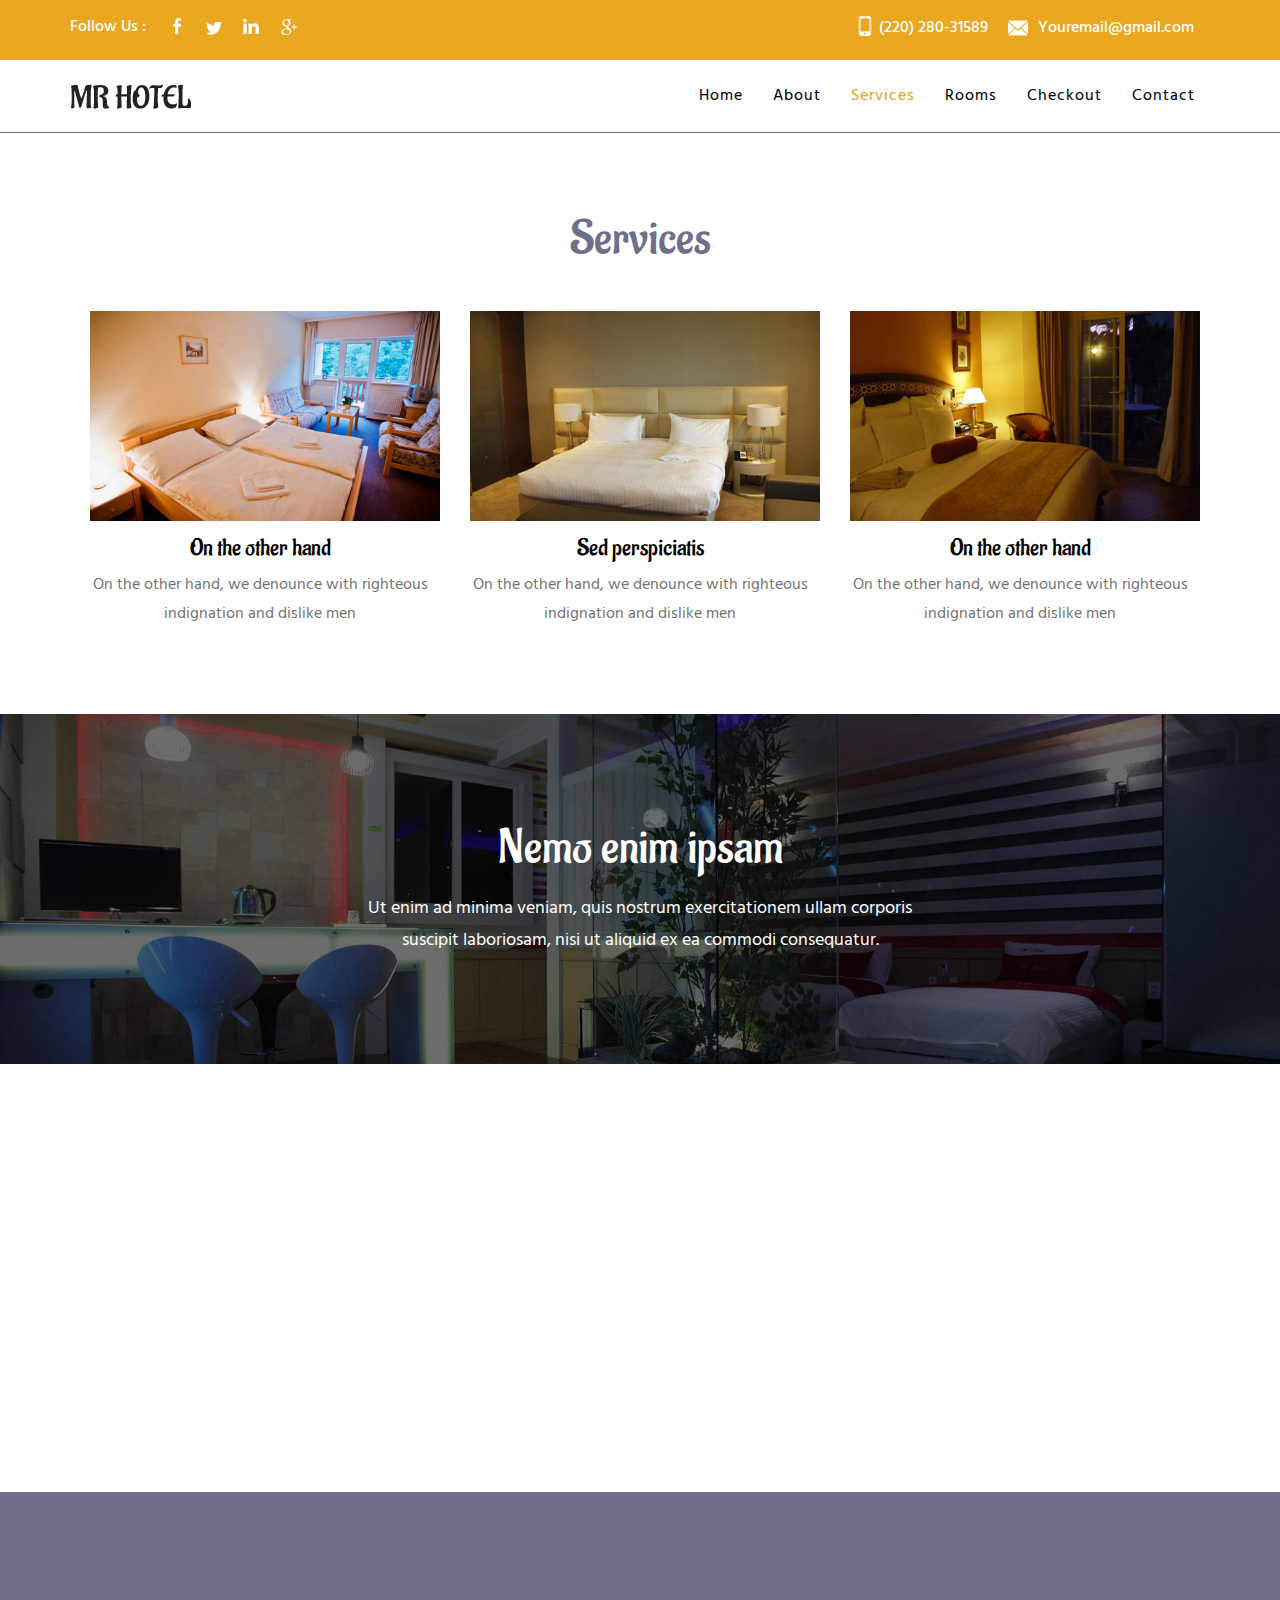
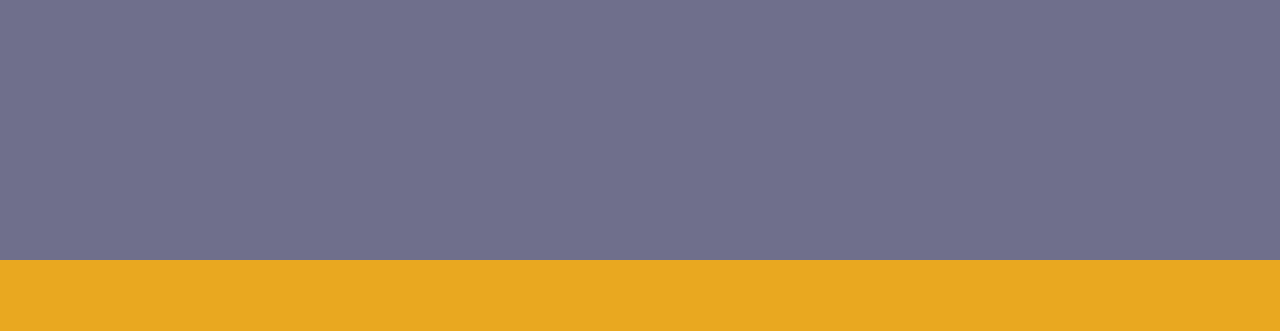
<file: services.html>
<!DOCTYPE HTML>
<html>
<head>
<title>Amna Hotel a Hotel Category Flat Bootstrap Responsive  Website Template | Services :: AmnaCode</title>
<link href="css/bootstrap.css" rel="stylesheet" type="text/css" media="all">
<!-- jQuery (necessary for Bootstrap's JavaScript plugins) -->
<script src="js/jquery-1.11.0.min.js"></script>
<!-- Custom Theme files -->
<link href="css/style.css" rel="stylesheet" type="text/css" media="all"/>
<link href="css/style1.css" rel="stylesheet" type="text/css" media="all" />	
<!-- Custom Theme files -->
<meta name="viewport" content="width=device-width, initial-scale=1">
<meta http-equiv="Content-Type" content="text/html; charset=utf-8" />
<meta name="keywords" content="Mr Hotel Responsive web template, Bootstrap Web Templates, Flat Web Templates, Android Compatible web template, 
Smartphone Compatible web template, free webdesigns for Nokia, Samsung, LG, SonyEricsson, Motorola web design" />
<script type="application/x-javascript"> addEventListener("load", function() { setTimeout(hideURLbar, 0); }, false); function hideURLbar(){ window.scrollTo(0,1); } </script>
<!--Google Fonts-->
<link href='//fonts.googleapis.com/css?family=Hind:400,300' rel='stylesheet' type='text/css'>
<link href='//fonts.googleapis.com/css?family=Aladin' rel='stylesheet' type='text/css'>
<!--google fonts-->
<!-- animated-css -->
		<link href="css/animate.css" rel="stylesheet" type="text/css" media="all">
		<script src="js/wow.min.js"></script>
		<script>
		 new WOW().init();
		</script>
<!-- animated-css -->
<script src="js/bootstrap.min.js"></script>
</head>
<body>
<!--header-top start here-->
<div class="top-header">
	<div class="container">
		<div class="top-header-main">
			<div class="col-md-4 top-social wow bounceInLeft" data-wow-delay="0.3s">
			    <ul>
			    	<li><h5>Follow Us :</h5></li>
			    	<li><a href="#"><span class="fb"> </span></a></li>
			    	<li><a href="#"><span class="tw"> </span></a></li>
			    	<li><a href="#"><span class="in"> </span></a></li>
			    	<li><a href="#"><span class="gmail"> </span></a></li>
			    </ul>
			</div>
			<div class="col-md-8 header-address wow bounceInRight" data-wow-delay="0.3s">
				<ul>
					<li><span class="phone"> </span> <h6>(220) 280-31589</h6></li>
					<li><span class="email"> </span><h6><a href="mailto:info@example.com">Youremail@gmail.com</a></h6></li>
				</ul>
			</div>
		  <div class="clearfix"> </div>
		</div>
	</div>
</div>
<!--header-top end here-->
<!--header start here-->
	<!-- NAVBAR
		================================================== -->
<div class="header">
	<div class="fixed-header">	
		    <div class="navbar-wrapper">
		      <div class="container">
		        <nav class="navbar navbar-inverse navbar-static-top">
		             <div class="navbar-header">
			              <button type="button" class="navbar-toggle collapsed" data-toggle="collapse" data-target="#navbar" aria-expanded="false" aria-controls="navbar">
			                <span class="sr-only">Toggle navigation</span>
			                <span class="icon-bar"></span>
			                <span class="icon-bar"></span>
			                <span class="icon-bar"></span>
			              </button>
			              <div class="logo wow slideInLeft" data-wow-delay="0.3s">
			                    <a class="navbar-brand" href="index.html"><img src="images/logo.png" /></a>
			              </div>
			          </div>
		            <div id="navbar" class="navbar-collapse collapse">
		            <nav class="cl-effect-16" id="cl-effect-16">
		              <ul class="nav navbar-nav">
		               <li><a  href="index.html" data-hover="Home">Home</a></li>
		                <li><a href="about.html" data-hover="About">About</a></li>
						<li><a class="active" href="services.html" data-hover="Services">Services</a></li>
						<li><a href="room.html" data-hover="Rooms">Rooms</a></li>
						<li><a href="Checkout.html" data-hover="Checkout">Checkout</a></li>
						<li><a href="contact.html" data-hover="Contact">Contact</a></li>						
		              </ul>
		            </nav>

		            </div>
		            <div class="clearfix"> </div>
		             </nav>
		          </div>
		           <div class="clearfix"> </div>
		    </div>
	 </div>
</div>
<!--header end here-->
<!--services strat here-->
<div class="services">
	<div class="container">
		<div class="services-man">
			<div class="services-top">
				<h1>Services</h1>				
			</div>
			<div class="services-bottom wow slideInLeft" data-wow-delay="0.3s">
				<div class="col-md-4 services-grid">				
					<div class="item item-type-move">
						<a class="item-hover" href="single.html">						
							<div class="item-info">
								<div class="headline">
									Our Rooms
									<div class="line"> </div>
								</div>
								<div class="date">February 29, 2016</div>							
							</div>
							<div class="mask"> </div>
					    </a>
						<div class="item-img">
								<img src="images/s1.jpg" class="img-responsive" alt="">
						</div>
					</div>
					<div class="clearfix"> </div>
					<div class="ser-text">
						<h4>On the other hand</h4>
						<p>On the other hand, we denounce with righteous indignation and dislike men</p>
					</div>
				</div>
				<div class="col-md-4 services-grid">				
					<div class="item item-type-move">
						<a class="item-hover" href="single.html">						
							<div class="item-info">
								<div class="headline">
									Our Rooms
									<div class="line"> </div>
								</div>
								<div class="date">February 29, 2016</div>							
							</div>
							<div class="mask"> </div>
					    </a>
						<div class="item-img">
								<img src="images/s2.jpg" class="img-responsive" alt="">
						</div>
					</div>
					<div class="clearfix"> </div>
					<div class="ser-text">
						<h4>Sed  perspiciatis</h4>
						<p>On the other hand, we denounce with righteous indignation and dislike men</p>
					</div>
				</div>
				<div class="col-md-4 services-grid">
					<div class="item item-type-move">
						<a class="item-hover" href="single.html">						
							<div class="item-info">
								<div class="headline">
									Our Rooms
									<div class="line"> </div>
								</div>
								<div class="date">February 29, 2016</div>							
							</div>
							<div class="mask"> </div>
					    </a>
						<div class="item-img">
								<img src="images/s3.jpg" class="img-responsive" alt="">
						</div>
					</div>
					<div class="clearfix"> </div>
					<div class="ser-text">
						<h4>On the other hand</h4>
						<p>On the other hand, we denounce with righteous indignation and dislike men</p>
					</div>
				</div>			
			  <div class="clearfix"> </div>
			</div>
		</div>
	</div>
</div>
<!--services end here-->
<!--services strip start here-->
<div class="ser-strip">
	<div class="container">
		<div class="ser-strip-main wow rollIn" data-wow-delay="0.3s">
			   <h2>Nemo enim ipsam</h2>
			   <p>Ut enim ad minima veniam, quis nostrum exercitationem ullam corporis suscipit laboriosam, nisi ut aliquid ex ea commodi consequatur.</p>
			<div class="clearfix"> </div>
		</div>
	</div>
</div>
<!--services strip end here-->
<!--features strat here-->
<div class="features">
	<div class="container">
		<div class="features-main">
			<div class="features-top wow slideInLeft" data-wow-delay="0.3s">
				<h3>Our Features</h3>
				<h4>Temporibus autem quibusdam et aut officiis debitis aut rerum necessitatibus saepe eveniet ut et voluptates repudiandae sint et molestiae non recusandae</h4>
			</div>
			<div class="features-bottom wow slideInRight" data-wow-delay="0.3s">
				<div class="col-md-3 featur-grid">
					<h4>Temporibus autem quibusdam</h4>
					<ul>
						<li><a href="#">Temporibus autem quibusdam</a></li>
						<li><a href="#">But I must explain office you</a></li>
						<li><a href="#">denouncing pleasure  praising</a></li>
						<li><a href="#">The other denounce with right</a></li>
					</ul>
				</div>
				<div class="col-md-3 featur-grid">
					<h4>Sed ut perspiciatis unde</h4>
					<ul>
						<li><a href="#">But I must explain office you</a></li>
						<li><a href="#">Temporibus autem quibusdam</a></li>
						<li><a href="#">The other denounce with right</a></li>
						<li><a href="#">denouncing pleasure  praising</a></li>
					</ul>
				</div>
				<div class="col-md-3 featur-grid">
					<h4>Nemo enim ipsam voluptatem</h4>
					<ul>
						<li><a href="#">denouncing pleasure  praising</a></li>
						<li><a href="#">The other denounce with right</a></li>
						<li><a href="#">Temporibus autem quibusdam</a></li>
						<li><a href="#">But I must explain to you</a></li>
					</ul>
				</div>
				<div class="col-md-3 featur-grid">
					<h4>Temporibus autem quibusdam</h4>
					<ul>
						<li><a href="#">The other denounce with right</a></li>
						<li><a href="#">denouncing pleasure  praising</a></li>
						<li><a href="#">But I must explain office you</a></li>
						<li><a href="#">Temporibus autem quibusdam</a></li>
					</ul>
				</div>
			</div>
		</div>
	</div>
</div>

<!--features end here-->
<!--footer start here-->
<div class="footer">
	<div class="container">
		<div class="footer-main">
			<div class="col-md-3 ftr-grid wow zoomIn" data-wow-delay="0.3s">
				<div class="ftr-logo">
				<img src="images/ftr-logo.png"  alt="">
				</div>
				<p>Lorem ipsum dolor sit amet, consectetur adipiscing elit, sed do eiusmod tempor incididunt.</p>
				<a href="single.html" class="ftr-btn">Read More</a>
			</div>
			<div class="col-md-3 ftr-grid ftr-mid wow zoomIn" data-wow-delay="0.3s">
				 <h3>Address</h3>
				 <span class="ftr-line flm"> </span>
				<p>Eye Associates Of Virginia?</p>
				<p>5875 Bremo Road </p>
				<p>Richmond, VA(Virginia) 23226 </p>
				<p>(804) 287-4216 </p>
				<p>Alice Merriman</p>
				
			</div>
			<div class="col-md-3 ftr-grid ftr-rit wow zoomIn" data-wow-delay="0.3s">
				 <h3>Contact Us</h3>
				 <form>
				 	<input type="text" value="Email" onfocus="this.value = '';" onblur="if (this.value == '') {this.value = 'Email';}">
				 	<input type="submit" value="Send" />
				 </form>
				  <ul class="ftr-icons">
				 	<li><a href="#"><span class="fa"> </span></a></li>
				 	<li><a href="#"><span class="tw"> </span></a></li>
				 	<li><a href="#"><span class="link"> </span></a></li>
				 	<li><a href="#"><span class="gmail"> </span></a></li>
				 </ul>
			</div>
			<div class="col-md-3 ftr-grid ftr-last-gd ftr-rit wow zoomIn" data-wow-delay="0.3s">
				 <h3>Quick Link</h3>
				  <ul class="ftr-nav">
				 	<li><a href="index.html">Home</a></li>
				 	<li><a href="about.html">About</a></li>
				 	<li><a href="services.html">Services </a></li>
				 	<li><a href="room.html">Rooms</a></li>
				 	<li><a href="contact.html">Contact</a></li>
				 </ul>
			</div>
			<div class="clearfix"> </div>
		</div>
	</div>
</div>
<!--footer end here-->
<!--copy rights start here-->
<div class="copy-right">
	<div class="container">
		 <div class="copy-rights-main wow zoomIn" data-wow-delay="0.3s">
    	    <p>©  2024 All Rights Reserved | Design by Amna Ghaffar   <a href="http://AmnaCode.com/" target="_blank"></a> </p>
    	 </div>
    </div>
</div>
</body>
</html>
</file>
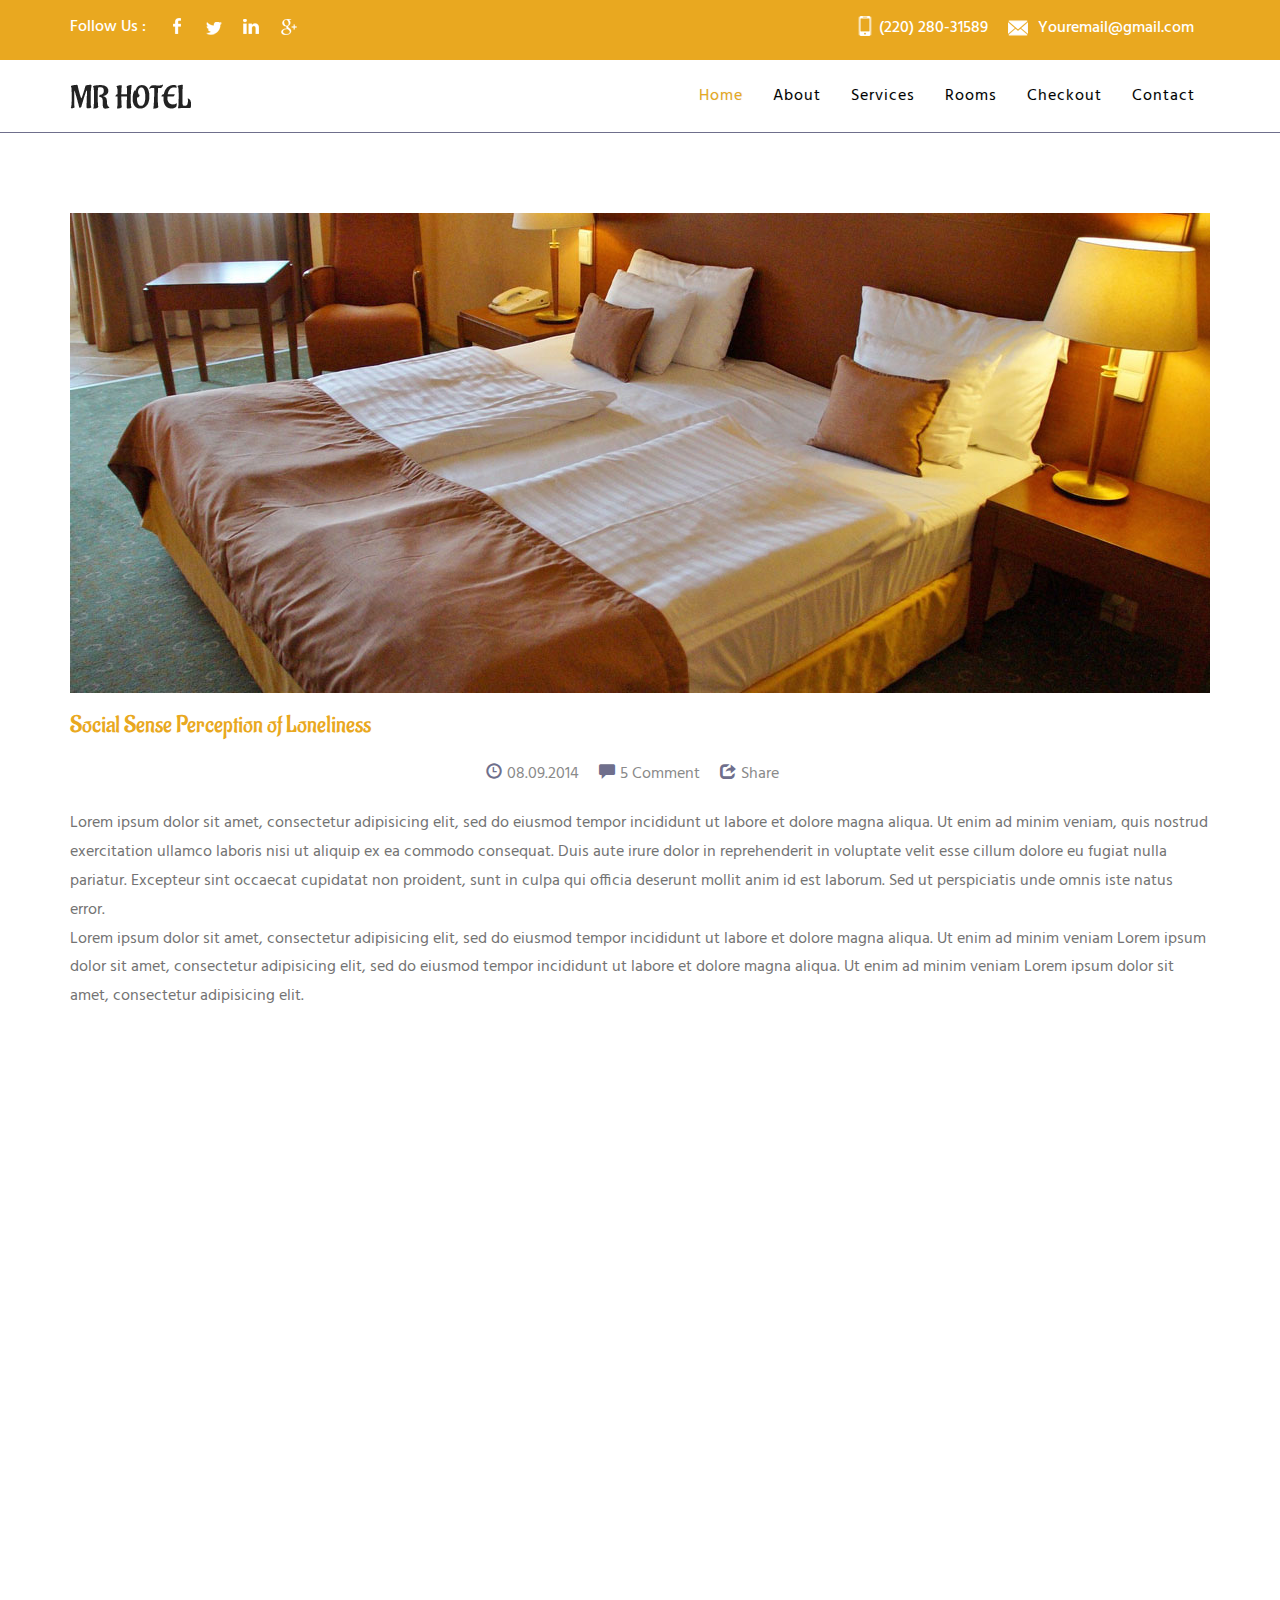
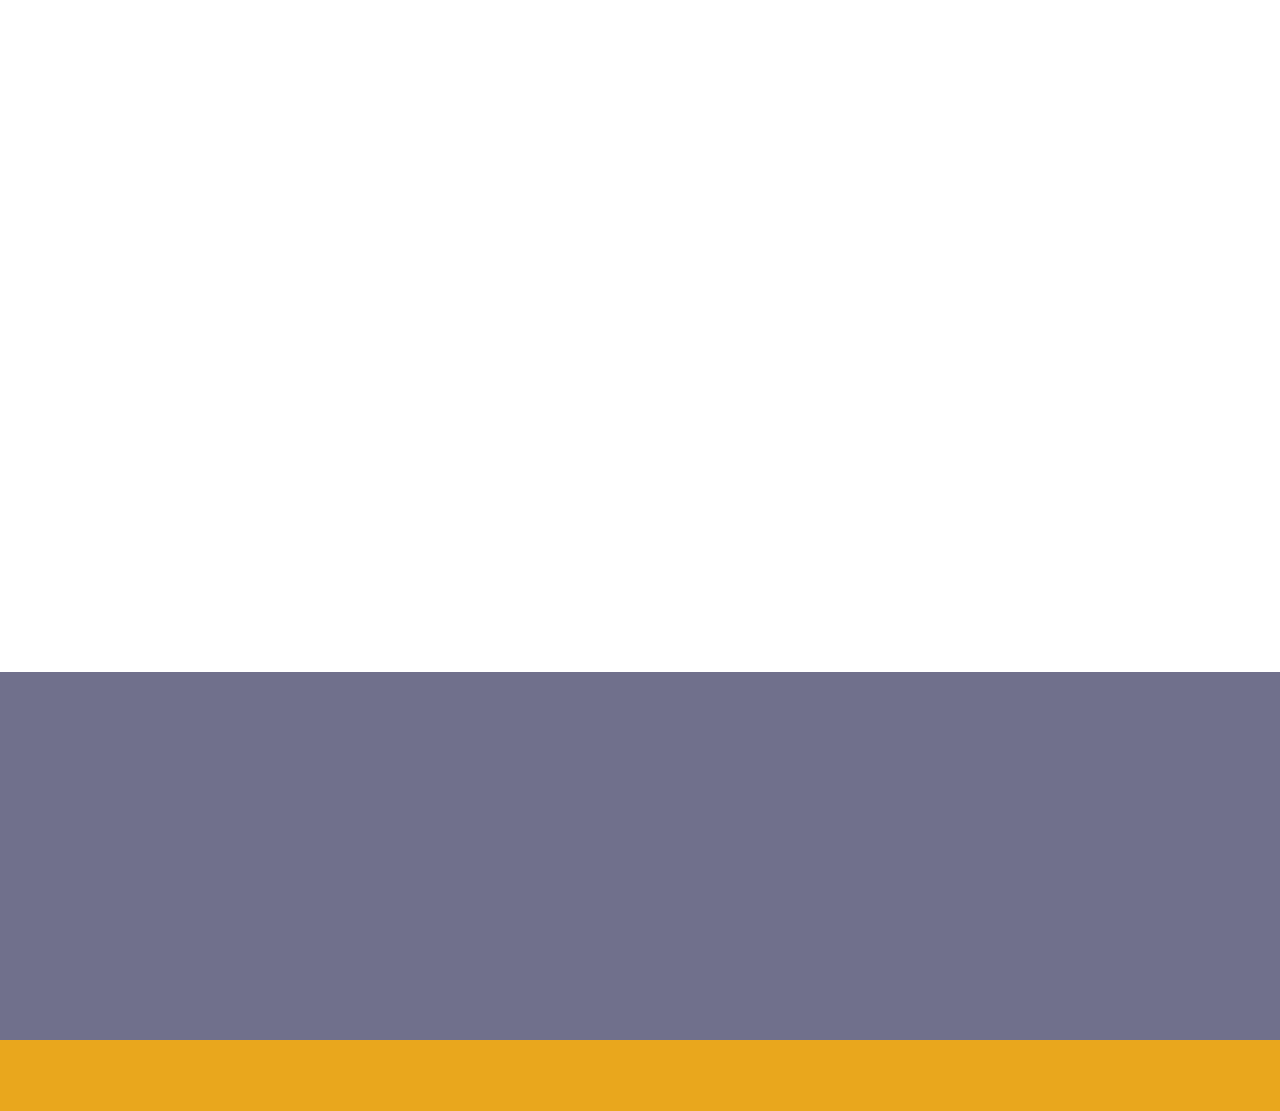
<file: single.html>
<!DOCTYPE HTML>
<html>
<head>
<title>Amna Hotel a Hotel Category Flat Bootstrap Responsive  Website Template | Single :: AmnaCode</title>
<link href="css/bootstrap.css" rel="stylesheet" type="text/css" media="all">
<!-- jQuery (necessary for Bootstrap's JavaScript plugins) -->
<script src="js/jquery-1.11.0.min.js"></script>
<!-- Custom Theme files -->
<link href="css/style.css" rel="stylesheet" type="text/css" media="all"/>
<!-- Custom Theme files -->
<meta name="viewport" content="width=device-width, initial-scale=1">
<meta http-equiv="Content-Type" content="text/html; charset=utf-8" />
<meta name="keywords" content="Mr Hotel Responsive web template, Bootstrap Web Templates, Flat Web Templates, Android Compatible web template, 
Smartphone Compatible web template, free webdesigns for Nokia, Samsung, LG, SonyEricsson, Motorola web design" />
<script type="application/x-javascript"> addEventListener("load", function() { setTimeout(hideURLbar, 0); }, false); function hideURLbar(){ window.scrollTo(0,1); } </script>
<!--Google Fonts-->
<link href='//fonts.googleapis.com/css?family=Hind:400,300' rel='stylesheet' type='text/css'>
<link href='//fonts.googleapis.com/css?family=Aladin' rel='stylesheet' type='text/css'>
<!--google fonts-->
<!-- animated-css -->
		<link href="css/animate.css" rel="stylesheet" type="text/css" media="all">
		<script src="js/wow.min.js"></script>
		<script>
		 new WOW().init();
		</script>
<!-- animated-css -->
<script src="js/bootstrap.min.js"></script>
</head>
<body>
<!--header-top start here-->
<div class="top-header">
	<div class="container">
		<div class="top-header-main">
			<div class="col-md-4 top-social wow bounceInLeft" data-wow-delay="0.3s">
			    <ul>
			    	<li><h5>Follow Us :</h5></li>
			    	<li><a href="#"><span class="fb"> </span></a></li>
			    	<li><a href="#"><span class="tw"> </span></a></li>
			    	<li><a href="#"><span class="in"> </span></a></li>
			    	<li><a href="#"><span class="gmail"> </span></a></li>
			    </ul>
			</div>
			<div class="col-md-8 header-address wow bounceInRight" data-wow-delay="0.3s">
				<ul>
					<li><span class="phone"> </span> <h6>(220) 280-31589</h6></li>
					<li><span class="email"> </span><h6><a href="mailto:info@example.com">Youremail@gmail.com</a></h6></li>
				</ul>
			</div>
		  <div class="clearfix"> </div>
		</div>
	</div>
</div>
<!--header-top end here-->
<!--header start here-->
	<!-- NAVBAR
		================================================== -->
<div class="header">
	<div class="fixed-header">	

		    <div class="navbar-wrapper">
		      <div class="container">
		        <nav class="navbar navbar-inverse navbar-static-top">
		             <div class="navbar-header">
			              <button type="button" class="navbar-toggle collapsed" data-toggle="collapse" data-target="#navbar" aria-expanded="false" aria-controls="navbar">
			                <span class="sr-only">Toggle navigation</span>
			                <span class="icon-bar"></span>
			                <span class="icon-bar"></span>
			                <span class="icon-bar"></span>
			              </button>
			              <div class="logo wow slideInLeft" data-wow-delay="0.3s">
			                    <a class="navbar-brand" href="index.html"><img src="images/logo.png" /></a>
			              </div>
			          </div>
		            <div id="navbar" class="navbar-collapse collapse">
		            <nav class="cl-effect-16" id="cl-effect-16">
		              <ul class="nav navbar-nav">
		               <li><a  class="active" href="index.html" data-hover="Home">Home</a></li>
		                <li><a href="about.html" data-hover="About">About</a></li>
						<li><a href="services.html" data-hover="Services">Services</a></li>
						<li><a href="room.html" data-hover="Rooms">Rooms</a></li>
						<li><a href="Checkout.html" data-hover="Checkout">Checkout</a></li>
						<li><a href="contact.html" data-hover="Contact">Contact</a></li>						
		              </ul>
		            </nav>

		            </div>
		            <div class="clearfix"> </div>
		             </nav>
		          </div>
		           <div class="clearfix"> </div>
		    </div>
	 </div>
</div>
<!--header end here-->
<!--single start here-->
<div class="single">
	<div class="container">
		<div class="single-top wow bounceInLeft" data-wow-delay="0.3s">
			<img class="img-responsive wow fadeInUp animated" data-wow-delay=".5s" src="images/s10.jpg" alt="" />
				<div class="lone-line">
					<h1>Social Sense Perception of Loneliness</h1>	
					<ul class="grid-blog">
							<li><span><i class="glyphicon glyphicon-time"> </i>08.09.2014</span></li>
							<li><a href="#"><i class="glyphicon glyphicon-comment"> </i>5 Comment</a></li>
							<li><a href="#"><i class="glyphicon glyphicon-share"> </i>Share</a></li>
						</ul>
					
						<p class="wow fadeInLeft animated" data-wow-delay=".5s">Lorem ipsum dolor sit amet, consectetur adipisicing elit, sed do eiusmod tempor incididunt ut labore et dolore magna aliqua. Ut enim ad minim veniam, quis nostrud exercitation ullamco laboris nisi ut aliquip ex ea commodo consequat. Duis aute irure dolor in reprehenderit in voluptate velit esse cillum dolore eu fugiat nulla pariatur. Excepteur sint occaecat cupidatat non proident, sunt in culpa qui officia deserunt mollit anim id est laborum. Sed ut perspiciatis unde omnis iste natus error.
						<span>Lorem ipsum dolor sit amet, consectetur adipisicing elit, sed do eiusmod tempor incididunt ut labore et dolore magna aliqua. Ut enim ad minim veniam
						Lorem ipsum dolor sit amet, consectetur adipisicing elit, sed do eiusmod tempor incididunt ut labore et dolore magna aliqua. Ut enim ad minim veniam
						Lorem ipsum dolor sit amet, consectetur adipisicing elit.</span></p>
				</div>
		</div>
		<div class="comment wow bounceInRight" data-wow-delay="0.3s">
							<h3>Comments</h3>
							 <div class="media wow fadeInLeft animated" data-wow-delay=".5s">
								<div class="code-in">
									<p class="smith"><a href="#">Andey</a> <span>02 June 2014, 15:20</span></p>
									<p class="reply"><a href="#"><i class="glyphicon glyphicon-repeat"> </i>REPLY</a></p>
									<div class="clearfix"> </div>
								</div>
							    <div class="media-left">
							        <a href="#">
							        	<img src="images/b2.png" alt="">
							        </a>
							     </div>
							    <div class="media-body">
		
									<p>Cras sit amet nibh libero, in gravida nulla. Nulla vel metus scelerisque ante sollicitudin commodo. Cras purus odio, vestibulum in vulputate at, tempus viverra turpis. Fusce condimentum nunc ac nisi vulputate fringilla. Donec lacinia congue felis in faucibus.</p>
							      </div>
							    </div>
							    <div class="media media-1 wow fadeInUp animated" data-wow-delay=".5s">
								<div class="code-in">
									<p class="smith"><a href="#"> Rackham</a> <span>02 June 2014, 15:20</span></p>
									<p class="reply"><a href="#"><i class="glyphicon glyphicon-repeat"> </i>REPLY</a></p>
									<div class="clearfix"> </div>
								</div>
							    <div class="media-left">
							        <a href="#">
							        	<img src="images/b3.png" alt="">
							        </a>
							     </div>
							    <div class="media-body">
		
									<p>Cras sit amet nibh libero, in gravida nulla. Nulla vel metus scelerisque ante sollicitudin commodo. Cras purus odio, vestibulum in vulputate at, tempus viverra turpis. Fusce condimentum nunc ac nisi vulputate fringilla. Donec lacinia congue felis in faucibus.</p>
							      </div>
							    </div>
								<div class="media wow fadeInRight animated" data-wow-delay=".5s">
								<div class="code-in">
									<p class="smith"><a href="#">Clara</a> <span>02 June 2014, 15:20</span></p>
									<p class="reply"><a href="#"><i class="glyphicon glyphicon-repeat"> </i>REPLY</a></p>
									<div class="clearfix"> </div>
								</div>
							    <div class="media-left">
							        <a href="#">
							        	<img src="images/b4.png" alt="">
							        </a>
							     </div>
							    <div class="media-body">
		
									<p>Cras sit amet nibh libero, in gravida nulla. Nulla vel metus scelerisque ante sollicitudin commodo. Cras purus odio, vestibulum in vulputate at, tempus viverra turpis. Fusce condimentum nunc ac nisi vulputate fringilla. Donec lacinia congue felis in faucibus.</p>
							      </div>
							    </div>
						 </div>
		<div class="leave wow bounceInLeft" data-wow-delay="0.3s">
			<h2>Leave a comment</h2>
				<form>
					<div class="single-grid wow fadeInLeft animated" data-wow-delay=".5s">
						
							<input type="text" value="Name" onfocus="this.value='';" onblur="if (this.value == '') {this.value = 'Name';}">
						
							<input type="text" value="E-mail" onfocus="this.value='';" onblur="if (this.value == '') {this.value = 'E-mail';}">
						
						
							<input type="text" value="Web site" onfocus="this.value='';" onblur="if (this.value == '') {this.value = 'Web site';}">
						
							<textarea value=" " onfocus="this.value='';" onblur="if (this.value == '') {this.value = 'Comment';}">Comment</textarea>
						<label class="hvr-rectangle-out">
								<input type="submit" value="Send">
						</label>						
				</div>
				</form>
			</div>
	</div>		
</div>
<!---->
<!--single end here-->

<!--footer start here-->
<div class="footer">
	<div class="container">
		<div class="footer-main">
			<div class="col-md-3 ftr-grid wow zoomIn" data-wow-delay="0.3s">
				<div class="ftr-logo">
				<img src="images/ftr-logo.png"  alt="">
				</div>
				<p>Lorem ipsum dolor sit amet, consectetur adipiscing elit, sed do eiusmod tempor incididunt.</p>
				<a href="single.html" class="ftr-btn">Read More</a>
			</div>
			<div class="col-md-3 ftr-grid ftr-mid wow zoomIn" data-wow-delay="0.3s">
				 <h3>Address</h3>
				 <span class="ftr-line flm"> </span>
				<p>Eye Associates Of Virginia?</p>
				<p>5875 Bremo Road </p>
				<p>Richmond, VA(Virginia) 23226 </p>
				<p>(804) 287-4216 </p>
				<p>Alice Merriman</p>
				
			</div>
			<div class="col-md-3 ftr-grid ftr-rit wow zoomIn" data-wow-delay="0.3s">
				 <h3>Contact Us</h3>
				 <form>
				 	<input type="text" value="Email" onfocus="this.value = '';" onblur="if (this.value == '') {this.value = 'Email';}">
				 	<input type="submit" value="Send" />
				 </form>
				  <ul class="ftr-icons">
				 	<li><a href="#"><span class="fa"> </span></a></li>
				 	<li><a href="#"><span class="tw"> </span></a></li>
				 	<li><a href="#"><span class="link"> </span></a></li>
				 	<li><a href="#"><span class="gmail"> </span></a></li>
				 </ul>
			</div>
			<div class="col-md-3 ftr-grid ftr-last-gd ftr-rit wow zoomIn" data-wow-delay="0.3s">
				 <h3>Quick Link</h3>
				 <ul class="ftr-nav">
				 	<li><a href="index.html">Home</a></li>
				 	<li><a href="about.html">About</a></li>
				 	<li><a href="services.html">Services </a></li>
				 	<li><a href="room.html">Rooms</a></li>
				 	<li><a href="contact.html">Contact</a></li>
				 </ul>
			</div>
			<div class="clearfix"> </div>
		</div>
	</div>
</div>
<!--footer end here-->
<!--copy rights start here-->
<div class="copy-right">
	<div class="container">
		 <div class="copy-rights-main wow zoomIn" data-wow-delay="0.3s">
    	    <p>©  2024 All Rights Reserved | Design by Amna Ghaffar   <a href="http://AmnaCode.com/" target="_blank"></a> </p>
    	 </div>
    </div>
</div>
</body>
</html>
</file>
<file: css/style.css>
h4, h5, h6,
h1, h2, h3 {margin: 0;}
ul, ol {margin: 0;}
p {margin: 0;}
html, body{
 font-family: 'Hind', sans-serif;
   font-size: 100%;
   background:#fff; 
}
a {
  text-decoration: none;
}
a:hover {
  transition: 0.5s all;
  -webkit-transition: 0.5s all;
  -moz-transition: 0.5s all;
  -o-transition: 0.5s all;
  text-decoration:none;
}
/*--top header start here--*/
.top-social ul {
    padding: 0em;
    list-style: none;
}
.top-social ul li {
    display: inline-block;
    margin-right: 1em;
}
.top-social ul li a span{
    background: url(../images/top-social.png)no-repeat;
    width: 18px;
    height:18px;
    display: inline-block;
}
.top-social ul li h5 {
    font-size: 1em;
    color: #fff;
}
.top-social ul li a {
    vertical-align: -webkit-baseline-middle;
}
.top-social ul li a span.fb {
    background-position: 7px 0px;
}
.top-social ul li span.tw {
    background-position: -22px 1px;
}
.top-social ul li a span.in {
    background-position: -53px 0px;
}
.top-social ul li a span.gmail {
    background-position: -82px 0px;
}
.top-social ul li a span.fb:hover {
    background-position: 7px -18px;
    transition: 0.5s all;
  -webkit-transition: 0.5s all;
  -moz-transition: 0.5s all;
  -o-transition: 0.5s all;
}
.top-social ul li span.tw:hover {
    background-position: -22px -17px;
    transition: 0.5s all;
  -webkit-transition: 0.5s all;
  -moz-transition: 0.5s all;
  -o-transition: 0.5s all;
}
.top-social ul li a span.in:hover {
    background-position: -53px -17px;
    transition: 0.5s all;
  -webkit-transition: 0.5s all;
  -moz-transition: 0.5s all;
  -o-transition: 0.5s all;
}
.top-social ul li a span.gmail:hover {
    background-position: -82px -17px;
    transition: 0.5s all;
  -webkit-transition: 0.5s all;
  -moz-transition: 0.5s all;
  -o-transition: 0.5s all;
}
.header-address ul {
    padding: 0em;
    list-style: none;
}
.header-address ul li {
    display: inline-block;
    margin-right:1em;
}
.header-address ul li a{
    display: inline-block;
}
.top-header {
    padding: 1em 0em;
    background:#e9a820;
}
.header-address h6 {
    font-size: 1em;
    color: #fff;
    display: inline-block;
}
span.location {
    background: url(../images/location.png)no-repeat;
    width: 20px;
    height: 20px;
    display: inline-block;
    vertical-align: top;
}
span.phone {
    background: url(../images/ph.png)no-repeat;
    width: 20px;
    height: 20px;
    display: inline-block;
    vertical-align:sub;
}
span.email{
	background: url(../images/email.png)no-repeat;
    width: 30px;
    height: 20px;
    display: inline-block;
    vertical-align: middle;
}
.header-address {
    text-align: right;
}
.header-address ul li a {
    font-size: 1em;
    color: #fff;
}
.header-address ul li a:hover {
    color: #000;
}
.top-social {
    padding: 0px;
}
.header-address{
    padding: 0px;
}
/*--header menu nav start--*/
div#navbar {
    float:right;
    text-align: center;
}
.navbar-wrapper {
    padding: 1.5em 0em 1.5em 0em;
    margin-top: 0px !important;
    line-height: 36px;
    border-bottom: 1px solid #6F6F8C;
}
.navbar-inverse {
    background: none; 
    border:none; 
}
.navbar-nav {
    float: right !important;
	margin-top: 0em;
}
.navbar {
    margin-bottom: 0px !important;   
    min-height: 0px !important;   
}
.navbar-brand {
    float: left;
    height:0px !important;  
    padding:0px !important;  
}
.nav > li > a {
    margin: 0px 15px !important;
    padding: 0px;
}
.navbar-inverse .navbar-brand {
    color: #FFFFFF;
}
.navbar-inverse .navbar-nav > .active > a, .navbar-inverse .navbar-nav > .active > a:hover, .navbar-inverse .navbar-nav > .active > a:focus {
    color: #fff;
    background: none;
}
.navbar-inverse .navbar-nav > li > a {
    color:#000000;
    line-height: 1.5em;
}
.navbar-inverse .navbar-nav > li > a.active{
	color:#E9A820;
}
.navbar-inverse .navbar-nav > li > a:hover, .navbar-inverse .navbar-nav > li > a:focus {
    color:#006e96;
    background-color: transparent;
}
nav a {
    position: relative;
    display: inline-block;
    outline: none;
    color: #fff;
    text-decoration: none;
    text-shadow: 0 0 1px rgba(255,255,255,0.3);
    font-size: 1em;
}
nav a:hover,
nav a:focus {
	outline: none;
}
/*--nav effect--*/
nav a {
    position: relative;
    display: inline-block;
    outline: none;
    color: #fff;
    text-decoration: none;
    letter-spacing: 1px;
    font-weight: 400;
    text-shadow: 0 0 1px rgba(255,255,255,0.3);
    font-size: 1em;
}

nav a:hover,
nav a:focus {
	outline: none;
}
/* Effect 16: fall down */
.cl-effect-16 a {
	color: #6f8686;
	text-shadow: 0 0 1px rgba(111,134,134,0.3);
}

.cl-effect-16 a::before{
	color:#E9A820;
	content: attr(data-hover);
	position: absolute;
	opacity: 0;
	text-shadow: 0 0 1px rgba(255,255,255,0.3);
	-webkit-transform: scale(1.1) translateX(10px) translateY(-10px) rotate(4deg);
	-moz-transform: scale(1.1) translateX(10px) translateY(-10px) rotate(4deg);
	transform: scale(1.1) translateX(10px) translateY(-10px) rotate(4deg);
	-webkit-transition: -webkit-transform 0.3s, opacity 0.3s;
	-moz-transition: -moz-transform 0.3s, opacity 0.3s;
	transition: transform 0.3s, opacity 0.3s;
	pointer-events: none;
}

.cl-effect-16 a:hover::before,
.cl-effect-16 a:focus::before {
	-webkit-transform: scale(1) translateX(0px) translateY(0px) rotate(0deg);
	-moz-transform: scale(1) translateX(0px) translateY(0px) rotate(0deg);
	transform: scale(1) translateX(0px) translateY(0px) rotate(0deg);
	opacity: 1;
}
.cl-effect-16 a:hover,.navbar-nav li a.active{
	-webkit-transform: scale(1) translateX(0px) translateY(0px) rotate(0deg);
	-moz-transform: scale(1) translateX(0px) translateY(0px) rotate(0deg);
	transform: scale(1) translateX(0px) translateY(0px) rotate(0deg);
	opacity: 1;
}
/*--header end here--*/
/*--banner strat here--*/
.banner {
    background: url(../images/banner.jpg)no-repeat;
    min-height:660px;
    background-size: cover;
}
.banner-main {
    width: 50%;
    margin: 14em auto 0em;
    background:rgba(0, 0, 0, 0.74);
    padding: 2em 2em;
    text-align: center;
}
.banner-main h2 {
    font-size: 3em;
    color: #fff;
    font-family: 'Aladin', cursive;
}
.banner-main h6 {
    font-size: 1.4em;
    color: #fff;
    margin: 0.6em 0em;
    letter-spacing: 7px;
}
.banner-main p {
    font-size: 1em;
    color: #fff;
    line-height: 1.9em;
}
/*--information start here--*/
.information {
    padding: 5em 0em;
}
.info-left {
    float: left;
    width: 20%;
}
.info-right h4 {
    font-size: 1.5em;
    color:#E9A820;
    margin-bottom: 0.4em;
    font-family: 'Aladin', cursive;
}
.info-right p {
    font-size: 1em;
    color:#737373;
    line-height: 1.8em;
}
.info-right {
    float: right;
    width: 80%;
}
.five-star {
    padding-bottom: 4em;
}
/*--information end here--*/
/*--leaves start here--*/
.leaves {
    background:#696A88;
    padding: 5em 0em;
    text-align: center;
}
.leaves-main h1 {
    font-size: 3em;
    color: #fff;
    font-family: 'Aladin', cursive;
}
.leaves-main h6 {
    font-size: 1em;
    color:#e9a820;
    margin: 0.6em 0em;
}
.leaves-main p {
    width: 80%;
    margin: 0 auto;
}
.leaves-main p {
    width: 60%;
    margin: 0 auto;
    color: #fff;
    line-height: 1.8em;
    font-size: 1em;
}
.leaves-main a {
    font-size: 1em;
    color: #fff;
    background:#e9a820;
    padding: 1em 2em;
    display: inline-block;
    margin-top: 1em;
}
.leaves-main a:hover {
	 color: #000;
    background:#fff;
}
/*--leaves end here--*/
/*--branches start here--*/
.branches {
    padding:5em 0em 0em 0em;
}
.branches-top {
    text-align: center;
    margin-bottom: 2em;
}
.branches-top h3 {
    font-size: 3em;
    color: #E9A820;
    font-family: 'Aladin', cursive;
}
.branch-text p {
    font-size: 1.4em;
    text-align: center;
    line-height: 1.8em;
}
.branch-text {
    padding: 4em 0em 5em 0em;
}
span.quotations {
    background: url(../images/quota.png)no-repeat;
    width: 50px;
    height: 40px;
    display: block;
    margin: 0em auto 1.5em;
}
.branch-gd-main {
    padding: 0px 5px 0px 0px;
}
.branch-gd.no-mar {
    margin-left: 0px !important;
}
/*--commen css--*/
.branch-btm .branch-gd {
  position: relative;
  margin-bottom: 5px;
  overflow: hidden;
  cursor: pointer;
}
.branch-btm .branch-gd:nth-child(n) {
  margin-left: 0px;
}
.branch-btm .branch-gd:first-child {
  margin-left: 0px;
}
.branch-btm .branch-gd:last-child {
  margin-right: 0;
}
.branch-btm .branch-gd img {
  display: block;
  margin: 0;
  padding: 0;
  max-width: 100%;
  height: auto;
}

.overlay {
  display: block;
  position: absolute;
  z-index: 20;
  background: rgba(0, 0, 0, 0.8);
  overflow: hidden;
  -webkit-transition: all 0.5s;
  -moz-transition: all 0.5s;
  -o-transition: all 0.5s;
  transition: all 0.5s;
}

span.close-overlay {
  display: block;
  position: absolute;
  top: 0;
  right: 0;
  z-index: 100;
  width: 45px;
  height: 45px;
  font-size: 20px;
  font-weight: 700;
  color: #fff;
  line-height: 45px;
  text-align: center;
  background-color: #000;
  cursor: pointer;
}
span.close-overlay.hidden {
  display: none;
}

span.expand {
  display: block;
  position: absolute;
  z-index: 100;
  width: 50px;
  height: 50px;
  border: solid 5px #fff;
  text-align: center;
  color: #fff;
  line-height:45px;
  font-weight: 700;
  font-size: 30px;
  -webkit-border-radius: 30px;
  -moz-border-radius: 30px;
  -ms-border-radius: 30px;
  -o-border-radius: 30px;
  border-radius: 30px;
  top: 40%;
    left:42%;
}

/* ============================================================
  EFFECT 5 - ICON BORDER ANIMATE
============================================================ */
#effect-5 .overlay {
  top: 0;
  bottom: 0;
  left: 0;
  right: 0;
  opacity: 0;
}
#effect-5 .overlay a.expand {
  top: 0;
  bottom: 0;
  left: 0;
  right: 0;
  margin: auto;
  width: 100%;
  height: 100%;
  -webkit-border-radius: 0;
  -moz-border-radius: 0;
  -ms-border-radius: 0;
  -o-border-radius: 0;
  border-radius: 0;
  -webkit-transition: all 0.5s;
  -moz-transition: all 0.5s;
  -o-transition: all 0.5s;
  transition: all 0.5s;
}
#effect-5 .branch-gd.hover .overlay {
  opacity: 1;
}
#effect-5 .branch-gd.hover .overlay a.expand {
  width: 60px;
  height: 60px;
  -webkit-border-radius: 30px;
  -moz-border-radius: 30px;
  -ms-border-radius: 30px;
  -o-border-radius: 30px;
  border-radius: 30px;
}
/*--branches end here--*/
/*--swimming start here--*/
.swimming {
    background: url(../images/bann.jpg)no-repeat;
    min-height: 450px;
    background-size: cover;
    padding: 5em 0em;
}
.swimming-top {
    text-align: center;
    margin: 0em 0em 4em 0em;
}
.swimming-top h3 {
    font-size: 3em;
    color: #fff;
    font-family: 'Aladin', cursive;
}
.swimming-grid h4 {
    font-size: 1.5em;
    color: #fff;
}
.swimming-grid h5 {
    font-size: 1.2em;
    color: #fff;
}
span.swim-icon-1 {
    background: url(../images/s7.png)no-repeat;
    width: 64px;
    height: 64px;
    display: inline-block;
    margin: 1em 0em;
}
span.swim-icon-2 {
    background: url(../images/s8.png)no-repeat;
    width: 64px;
    height: 64px;
    display: inline-block;
    margin: 1em 0em;
}
span.swim-icon-3 {
    background: url(../images/s9.png)no-repeat;
    width: 64px;
    height: 64px;
    display: inline-block;
    margin: 1em 0em;
}
span.swim-icon-4 {
    background: url(../images/s10.png)no-repeat;
    width: 64px;
    height: 64px;
    display: inline-block;
    margin: 1em 0em;
}
.swimming-grid {
    text-align: center;
}
/*--swimming end here--*/
/*--home grid start here--*/
.home-top {
    text-align: center;
    margin-bottom: 2em;
}
.home-block {
    padding: 5em 0em;
}
.home-top h3 {
    font-size: 3em;
    color: #6F6F8C;
    font-family: 'Aladin', cursive;
}
/*--home grid end here--*/
/*--footer start here--*/
.footer {
    background:#6F6F8C;
    padding: 5em 0em;
}
.ftr-grid h3 {
    font-size: 2.5em;
    color:#e9a820;
    margin-bottom: 0.5em;
    font-family: 'Aladin', cursive;
}
.ftr-grid h6 {
    font-size: 1em;
    color: #fff;
    margin: 0.5em 0em;
}
.ftr-grid {
    font-size: 1em;
    color: #fff;
    line-height: 1.8em;
}
.ftr-grid a.ftr-btn {
    font-size: 1em;
    color: #fff;
}
.ftr-grid p {
    font-size: 1em;
    color:#FFFFFF;
    line-height: 1.8em; 
}
.ftr-grid a.ftr-btn {
    font-size: 1em;
    color:#E9A820;
}
.ftr-grid a.ftr-btn:hover {
    color:#000;
}
.ftr-grid ul.ftr-icons {
    padding: 0px;
    list-style: none;
    margin: 1em 0em 0em 0em;
}
.ftr-grid ul.ftr-icons li{
	display:inline-block;
	margin-right: 15px;
}
.ftr-grid ul.ftr-icons li span {
    background: url(../images/ftr-social.png)no-repeat;
    width: 24px;
    height: 24px;
    display: inline-block;
}
.ftr-grid ul.ftr-icons li span.fa {
	background-position: 10px 0px;
}
.ftr-grid ul.ftr-icons li span.tw {
    background-position: -44px 1px;
}
.ftr-grid ul.ftr-icons li span.link {
    background-position: -101px 0px;
}
.ftr-grid ul.ftr-icons li span.gmail {
    background-position:-153px 0px;
}

.ftr-grid ul.ftr-icons li span.fa:hover{
	background-position: 10px 0px;
	opacity:0.8;
}
.ftr-grid ul.ftr-icons li span.tw:hover {
    background-position: -44px 1px;
    opacity:0.8;
}
.ftr-grid ul.ftr-icons li span.link:hover {
    background-position: -101px 0px;
    opacity:0.8;
}
.ftr-grid ul.ftr-icons li span.gmail:hover {
    background-position:-153px 0px;
    opacity:0.8;
}
.ftr-grid ul.ftr-nav {
    padding: 0px;
    list-style: none;
}
.ftr-grid ul.ftr-nav li{
	display:block;
}
.ftr-grid ul.ftr-nav li a{
	font-size:1em;
	color:#fff;
}
.ftr-grid ul.ftr-nav li a:hover{
	color:#e9a820;
}
.ftr-grid input[type="text"] {
    font-size: 1em;
    color: #000;
    border: none;
    padding: 0.3em 0.6em;
    outline: none;
    width:67%;
}
.ftr-grid input[type="submit"] {
    font-size: 1em;
    color: #FFF;
    padding: 0.32em 1em;
    border: none;
    background:#e9a820;
    outline: none;
    width: 30%;
}
.ftr-grid input[type="submit"]:hover {
	background: #000;
	 transition: 0.5s all;
  -webkit-transition: 0.5s all;
  -moz-transition: 0.5s all;
  -o-transition: 0.5s all;
}
.ftr-logo {
    margin-bottom: 1.3em;
}
.ftr-last-gd {
    text-align: center;
}
/*--footer end here--*/
.copy-right {
    background:#e9a820;
    padding: 1.5em 0em;
    text-align: center;
}
.copy-rights-main p{
	font-size:1em;
	color:#fff;
}
.copy-rights-main p a{
	color:#fff;
}
.copy-rights-main p a:hover{
	color:#6F6F8C;
}
/* Push */
@-webkit-keyframes hvr-push {
  50% {
    -webkit-transform: scale(0.8);
    transform: scale(0.8);
  }

  100% {
    -webkit-transform: scale(1);
    transform: scale(1);
  }
}

@keyframes hvr-push {
  50% {
    -webkit-transform: scale(0.8);
    transform: scale(0.8);
  }

  100% {
    -webkit-transform: scale(1);
    transform: scale(1);
  }
}

.hvr-push {
  display: inline-block;
  vertical-align: middle;
  -webkit-transform: translateZ(0);
  transform: translateZ(0);
  box-shadow: 0 0 1px rgba(0, 0, 0, 0);
  -webkit-backface-visibility: hidden;
  backface-visibility: hidden;
  -moz-osx-font-smoothing: grayscale;
}
.hvr-push:hover, .hvr-push:focus, .hvr-push:active {
  -webkit-animation-name: hvr-push;
  animation-name: hvr-push;
  -webkit-animation-duration: 0.3s;
  animation-duration: 0.3s;
  -webkit-animation-timing-function: linear;
  animation-timing-function: linear;
  -webkit-animation-iteration-count: 1;
  animation-iteration-count: 1;
}
/*-- about start here--*/
.about {
    padding: 5em 0em;
}
.about-top {
    text-align: center;
    margin-bottom: 3em;
}
.about-right h4 {
    font-size: 1.6em;
    color: #E9A820;
    margin-bottom: 0.3em;
    font-family: 'Aladin', cursive;
}
.about-top h1 {
    font-size: 3em;
    color:#6F6F8C;
    margin-bottom:0.3em;
    font-family: 'Aladin', cursive;
}
.about-right p {
    font-size: 1em;
    color:#737373;
    line-height: 1.8em;
}
span.abou-icon1 {
    background: url(../images/keys.png)no-repeat;
    width: 64px;
    height: 64px;
    display: inline-block;
}
span.abou-icon2 {
    background: url(../images/summer.png)no-repeat;
    width: 64px;
    height: 64px;
    display: inline-block;
}
.about-img {
    float: left;
    width: 11%;
}
.about-text {
    float: right;
    width: 85%;
}
.about-list {
    padding-top: 1.5em;
}
.about-text h5 {
    color: #000;
    font-size: 1.3em;
    margin-bottom: 0.3em;
    font-family: 'Aladin', cursive;
}
.advantages {
    padding: 5em 0em;
}
.advantages {
    background: url(../images/ab-bann.jpg)no-repeat;
    min-height: 350px;
    background-size: cover;
}
.advantage-block {
    padding:2em 2em;
    background: rgba(233, 168, 32, 0.67);
    text-align: center;
        border-radius: 5px;
    border: 5px solid #6F6F8C;
}
.advantage-block:hover {
    background: rgba(111, 111, 140, 0.71);
    transition: 0.5s all;
  -webkit-transition: 0.5s all;
  -moz-transition: 0.5s all;
  -o-transition: 0.5s all;
}
.advantage-block h4 {
    font-size: 1.5em;
    color: #fff;
    font-family: 'Aladin', cursive;
    margin: 0.5em 0em 0.5em 0em;
}
.advantage-block p {
    font-size: 1em;
    color: #FFF;
    line-height: 1.8em;
}
.advantage-block h3 {
    font-size: 2.5em;
    color: #fff;
    font-family: 'Aladin', cursive;
}
.advantages-top {
    text-align: center;
    margin-bottom: 3em;
}
.advantages-top h2 {
    font-size: 3em;
    color: #FFF;
    font-family: 'Aladin', cursive;
}
/*--team comman effect--*/
.ch-grid {
	margin: 20px 0 0 0;
	padding: 0;
	list-style: none;
	display: block;
	text-align: center;
	width: 100%;
}

.ch-grid:after,
.ch-item:before {
	content: '';
    display: table;
}

.ch-grid:after {
	clear: both;
}

.ch-grid li {
	width: 220px;
	height: 220px;
	display: inline-block;
	margin:0% 4.5% 0% 0%;
}
/*--team end here--*/
.team {
    padding: 5em 0em;
}
.team-top h3 {
    font-size: 3em;
    color: #000;
    text-align: center;
    font-family: 'Aladin', cursive;
    margin-bottom: 1.3em;
}
.team-bottom {
    text-align: center;
    margin-top: 1em;
}
.team-bottom ul {
    padding: 0px;
    list-style: none;
    margin-top: 0.5em;
}
.team-bottom ul li {
	display: inline-block;
	margin-left: 0.2em;
}
.team-bottom ul li a {
    background: url(../images/t-icn.png)no-repeat;
    width: 25px;
    height: 25px;
    display: inline-block;
}
.team-bottom ul {
    padding: 0px;
    list-style: none;
    margin-top: 0.5em;
}
.team-bottom ul li {
	display: inline-block;
	margin-left: 0.2em;
}
.team-bottom ul li a {
    background: url(../images/t-icn.png)no-repeat;
    width: 25px;
    height: 25px;
    display: inline-block;
}
.team-bottom ul li a.fa {
    background-position: 0px 0px;
}
.team-bottom ul li a.tw {
    background-position: -27px 0px;
}
.team-bottom ul li a.g {
    background-position: -53px 0px;
}
.team-bottom ul li a.fa:hover {
    background-position: 0px 0px;
    opacity: 0.8;
}
.team-bottom ul li a.tw:hover {
    background-position: -27px 0px;
     opacity: 0.8;
}
.team-bottom ul li a.g:hover {
    background-position: -53px 0px;
     opacity: 0.8;
}
/* Better spacing on download options in getting started */
.bs-docs-dl-options h4 {
  margin-top: 15px;
  margin-bottom: 5px;
}
.ih-item {
  position: relative;
  -webkit-transition: all 0.35s ease-in-out;
  -moz-transition: all 0.35s ease-in-out;
  transition: all 0.35s ease-in-out;
}
.ih-item,
.ih-item * {
  -webkit-box-sizing: border-box;
  -moz-box-sizing: border-box;
  box-sizing: border-box;
}
.ih-item  {
  color: #333;
}
.ih-item a:hover {
  text-decoration: none;
}
.ih-item img {
  width: 100%;
  height: 100%;
}

.ih-item.circle {
  position: relative;
  width: 220px;
  height: 220px;
  border-radius: 50%;
  margin: 0 auto;
}
.ih-item.circle .img {
  position: relative;
  width: 220px;
  height: 220px;
  border-radius: 50%;
}
.ih-item.circle .img:before {
  position: absolute;
  display: block;
  content: '';
  width: 100%;
  height: 100%;
  border-radius: 50%;
  box-shadow: inset 0 0 0 16px rgba(255, 255, 255, 0.6), 0 1px 2px rgba(0, 0, 0, 0.3);
  -webkit-transition: all 0.35s ease-in-out;
  -moz-transition: all 0.35s ease-in-out;
  transition: all 0.35s ease-in-out;
}
.ih-item.circle .img img {
  border-radius: 50%;
}
.ih-item.circle .info {
  position: absolute;
  top: 0;
  bottom: 0;
  left: 0;
  right: 0;
  text-align: center;
  border-radius: 50%;
  -webkit-backface-visibility: hidden;
  backface-visibility: hidden;
}
/*--*/

.ih-item.circle.effect5 {
  -webkit-perspective: 900px;
  -moz-perspective: 900px;
  perspective: 900px;
}
.ih-item.circle.effect5.colored .info .info-back {
  background: #1a4a72;
  background: rgba(26, 74, 114, 0.6);
}
.ih-item.circle.effect5 .info {
  -webkit-transition: all 0.35s ease-in-out;
  -moz-transition: all 0.35s ease-in-out;
  transition: all 0.35s ease-in-out;
  -webkit-transform-style: preserve-3d;
  -moz-transform-style: preserve-3d;
  -ms-transform-style: preserve-3d;
  -o-transform-style: preserve-3d;
  transform-style: preserve-3d;
}
.ih-item.circle.effect5 .info .info-back {
  visibility: hidden;
  border-radius: 50%;
  width: 100%;
  height: 100%;
  background: #333333;
  background: rgba(0, 0, 0, 0.6);
  -webkit-transform: rotate3d(0, 1, 0, 180deg);
  -moz-transform: rotate3d(0, 1, 0, 180deg);
  -ms-transform: rotate3d(0, 1, 0, 180deg);
  -o-transform: rotate3d(0, 1, 0, 180deg);
  transform: rotate3d(0, 1, 0, 180deg);
  -webkit-backface-visibility: hidden;
  backface-visibility: hidden;
}
.ih-item.circle.effect5 .info h3 {
    color: #fff;
    position: relative;
    letter-spacing: 0px;
    font-size: 1.3em;
    margin: 0 30px;
    padding: 99px 0 0 0;
    height: 110px;
   font-family: 'Aladin', cursive;
}
.ih-item.circle.effect5 .info p {
  color: #bbb;
  padding: 10px 5px;
  font-style: italic;
  margin: 0 30px;
  font-size: 12px;
  border-top: 1px solid rgba(255, 255, 255, 0.5);
}
.ih-item.circle.effect5:hover .info {
  -webkit-transform: rotate3d(0, 1, 0, -180deg);
  -moz-transform: rotate3d(0, 1, 0, -180deg);
  -ms-transform: rotate3d(0, 1, 0, -180deg);
  -o-transform: rotate3d(0, 1, 0, -180deg);
  transform: rotate3d(0, 1, 0, -180deg);
}
.ih-item.circle.effect5:hover .info .info-back {
  visibility: visible;
}
/*--services start here--*/
.services {
    padding: 5em 0em;
}
.services-top {
    text-align: center;
    margin-bottom: 2.5em;
}
.services-top h1 {
    font-size: 3em;
    color: #6F6F8C;
    margin-bottom: 0.3em;
    font-family: 'Aladin', cursive;
}
.services-grid {
    text-align: center;
}
.services-grid h4 {
    font-size: 1.5em;
    color: #000;
    margin: 0.4em 0em;
    font-family: 'Aladin', cursive;
}
.services-grid p{
    font-size: 1em;
    color:#737373;
    margin: 0.3em 0em;
    line-height:1.8em;
 
}
.ser-strip {
    background: url(../images/ser-strip.jpg)no-repeat;
    min-height: 350px;
    background-size: cover;
    padding: 5em 0em;
    text-align: center;
}
.ser-strip-main h2 {
    font-size: 3em;
    color: #fff;
    margin-top: 0.6em;
    font-family: 'Aladin', cursive;
}
.ser-strip-main p {
    font-size: 1.1em;
    color: #fff;
    width: 50%;
    line-height: 1.8em;
    margin: 1em auto 0em;
}
.features {
  padding: 3em 0em 4em 0em;
}
.features-top {
  text-align: center;
  padding-bottom: 3em;
}
.features-top h3 {
  font-size:3em;
  color:#e9a820;
  margin: 0em;
  font-family: 'Aladin', cursive;
}
.features-top h4 {
  font-size: 1.23em;
  font-weight: 400;
  color:#000;
  margin: 0em;
  width: 65%;
  margin: 0 auto;
  line-height: 1.5em;
 font-family: 'Aladin', cursive;
}
.featur-grid h4 {
  font-size: 1.23em;
  font-weight: 400;
  margin-bottom: 1em;
  color:#6F6F8C;
  font-family: 'Aladin', cursive;
}
.featur-grid ul {
  padding: 0em;
  list-style: none;
}
.featur-grid ul li {
  margin: 0.5em 0em 0em 0em;
}
.featur-grid ul li a {
  font-size: 1em;
  font-weight: 400;
  color:#737373;
  text-decoration: none;
  background:url(../images/arrows.png)no-repeat 0px 5px;
  padding: 0px 0px 0px 22px;
}
.featur-grid ul li a:hover {
  color: #000;
  text-decoration:none;
}
/*--services end here--*/
/*--single--*/
.single {
    padding: 5em 0;
}
.single-top h1 {
    font-size: 1.5em;
    padding-top: 0.8em;
    color:#e9a820;
    font-family: 'Aladin', cursive;
}
.lone-line p {
    color:#737373;
    font-size: 1em;
    line-height: 1.8em;
}
.lone-line p span{
    display:block;
}
ul.grid-blog li{
	display: inline-block;
}
ul.grid-blog li a, ul.grid-blog li span{
	text-decoration: none;
	font-size: 1em;
	color: #8A8A8A;	
	display: inline-block;
	margin: 0 1em 0 0;
}
ul.grid-blog li i{
	margin: 0 5px 0 0;
	color:#6F6F8C;	
}
ul.grid-blog {
	 padding: 1.5em 0;
    text-align: center;
}
.comment h3{
	font-size: 2.5em;
    color: #6F6F8C;
    font-family: 'Aladin', cursive;
}
.media-body p {
    color:#737373;
    font-size: 1em;
    line-height: 1.8em;
	margin-top: 1em;
}
.media-left, .media > .pull-left {
  padding-right: 22px;
}
.leave h2{
	font-size: 2.5em;
    color:#e9a820;
    font-family: 'Aladin', cursive;
}
.single-grid input[type="text"],.single-grid textarea{
	background: none;
    padding: 0.6em 1em;
    margin: 1em 0 0;
    font-size: 1em;
    color: #A9A9A9;
	width: 100%;
    outline: none;
    border: 1px solid #a9a9a9;
    -webkit-appearance: none;
}
.single-grid textarea{
	resize:none;
	height: 185px;	
}
.single-grid {
    width: 60%;
	padding-top: 1em;
}
.single-grid label {
    font-weight: 400;
    color:#6F6F8C;
	margin-top:1em;
    cursor: pointer;
}
.single-grid input[type="submit"] {
    border: none;
    outline: none;
    background: #6F6F8C;
    color: #fff;
    padding: 0.5em 2em;
}
.single-grid input[type="submit"]:hover {
    background:#e9a820;
    color: #fff;
     transition: 0.5s all;
  -webkit-transition: 0.5s all;
  -moz-transition: 0.5s all;
  -o-transition: 0.5s all;
}
.media {
    margin-top: 25px;
}
.comment {
    padding: 5em 0;
}
/*----*/
p.smith {
    float: left;
    padding: 0;
    font-size: 1em;
}
p.smith a {
    text-decoration: none;
    color:#6F6F8C;
    font-size: 1.1em;
	font-weight: 600;
}
p.smith span {
    padding: 0 2em;
    color:#737373;
}
p.reply {
    float: right;
    padding: 0;
    color: #8A8A8A;
    font-size: 1em;
}
p.reply a {
    text-decoration: none;
    color: #8A8A8A;
}
p.reply a:hover {
    color:#6F6F8C;
}
.code-in {
    padding-bottom: 1em;
}
p.reply a i{
    padding-right:0.8em;
}
.media-1{
	padding-left:7em;
}
/*--single--*/
/*--room strat here--*/
.rooms {
    padding: 5em 0em;
}
.rooms-left {
    margin-bottom: 4em;
}
.rooms-text p {
    font-size: 1em;
    color:#737373;
    line-height: 1.8em;
}
.rooms-text h2 {
    font-size: 2em;
    margin-bottom: 0.25em;
    font-family: 'Aladin', cursive;
}
.rooms-text h2 a{
	 color: #E9A820;
}
.rooms-text h3 {
    font-size: 2em;
    color: #6F6F8C;
    margin-bottom: 0.25em;
    font-family: 'Aladin', cursive;
}
.rooms-text h3 a{
	color: #6F6F8C;
}
.room-btn a {
    font-size: 1em;
    color: #6F6F8C;
    padding: 0.4em 0.6em;
    border: 4px double #E9A820;
    display: inline-block;
    margin-top: 0.6em;
}
.room-btn a:hover{
	 border: 4px double #6F6F8C;
}
.gallery-top {
    text-align: center;
    margin-bottom:3em;
}
.gallery-top h1 {
    font-size: 3em;
    color: #E9A820;
    margin-bottom: 0.25em;
    font-family: 'Aladin', cursive;
}
.room-head h3 {
    font-size: 3em;
    color: #6F6F8C;
    text-align: center;
    margin-bottom: 1.1em;
    font-family: 'Aladin', cursive;
}
.gallery-grid {
    padding-bottom: 2em;
}
.gallery {
    padding-bottom:3em;
}
/*---effect--*/
/*----*/
.col1 figure {
	position: relative;
	float: left;
	overflow: hidden;
	text-align: center;
	cursor: pointer;
	width:100%;
}
.col1 figure img {
	position: relative;
	display: block;
}

.features-grids figure figcaption {
	padding: 2em;
	color: #fff;
	font-size: 1.25em;
	-webkit-backface-visibility: hidden;
	-moz-backface-visibility: hidden;
	-o-backface-visibility: hidden;
	-ms-backface-visibility: hidden;
	backface-visibility: hidden;
}
.col1 figure figcaption::before,
.fcol1 figure figcaption::after {
	pointer-events: none;
}
.col1 figure figcaption{
	position: absolute;
	top: 0;
	left: 0;
	width: 100%;
	height: 100%;
}
figure.effect-bubba {
	background:#000;
}
figure.effect-bubba:hover img {
	opacity: 0.3;
}

figure.effect-bubba figcaption::before,
figure.effect-bubba figcaption::after {
	position: absolute;
	top: 30px;
	right: 30px;
	bottom: 30px;
	left: 30px;
	content: '';
	opacity: 0;
	-webkit-transition: opacity 0.35s,-webkit-transform 0.35s;	
	-moz-transition: opacity 0.35s, -moz-transform 0.35s;
	-o-transition: opacity 0.35s, -o-transform 0.35s;
	-ms-transition: opacity 0.35s, -ms-transform 0.35s;
	transition: opacity 0.35s, transform 0.35s;
}

figure.effect-bubba figcaption::before {
	border-top: 1px solid #fff;
	border-bottom: 1px solid #fff;
	-webkit-transform: scale(0,1);
	-moz-transform: scale(0,1); 
	-o-transform: scale(0,1);
	-ms-transform: scale(0,1);
	transform: scale(0,1);
}

figure.effect-bubba figcaption::after {
	border-right: 1px solid #fff;
	border-left: 1px solid #fff;
	-webkit-transform: scale(1,0);
	-moz-transform: scale(1,0);
	-o-transform: scale(1,0);
	-ms-transform: scale(1,0);
	transform: scale(1,0);
}
figure.effect-bubba h4 {
	padding-top: 21%;
	-webkit-transition: transform 0.35s;
	-moz-transition: transform 0.35s;
	-o-transition: -o-transform 0.35s;
	-ms-transition: -ms-transform 0.35s;
	transition: transform 0.35s;
	-webkit-transform: translate3d(0,-20px,0);
	-moz-transform: translate3d(0,-20px,0);
	-o-transform: translate3d(0,-20px,0);
	-ms-transform: translate3d(0,-20px,0);
	transform: translate3d(0,-20px,0);
	opacity:0;
	color:#fff;
    font-family: 'Aladin', cursive;
	font-size: 2em;
}
figure.effect-bubba h4.gal {
	padding-top: 14%;
}
figure.effect-bubba p {
	padding: 20px 2.5em;
	opacity: 0;
	-webkit-transition: opacity 0.35s, -webkit-transform 0.35s;
	-moz-transition: opacity 0.35s, -moz-transform 0.35s;
	-o-transition: opacity 0.35s, -o-transform 0.35s;
	-ms-transition: opacity 0.35s, -ms-transform 0.35s;
	transition: opacity 0.35s, transform 0.35s;
	-webkit-transform: translate3d(0,20px,0);
	-moz-transform: translate3d(0,20px,0);
	-o-transform: translate3d(0,20px,0);
	-ms-transform: translate3d(0,20px,0);
	transform: translate3d(0,20px,0);
	color:#fff;
	font-size: 1em;
}

figure.effect-bubba:hover figcaption::before,
figure.effect-bubba:hover figcaption::after {
	opacity: 1;
	-webkit-transform: scale(1);
	-moz-transform: scale(1);
	-o-transform: scale(1);
	-ms-transform: scale(1);
	transform: scale(1);
}

figure.effect-bubba:hover h4,
figure.effect-bubba:hover p {
	opacity: 1;
	-webkit-transform: translate3d(0,0,0);
	-moz-transform: translate3d(0,0,0);
	-o-transform: translate3d(0,0,0);
	-ms-transform: translate3d(0,0,0);
	transform: translate3d(0,0,0);
}
/*--short codes--*/
.page-header h3{
	font-size: 3em;
	color:#000;
}
.table > thead > tr > th, .table > tbody > tr > th, .table > tfoot > tr > th, .table > thead > tr > td, .table > tbody > tr > td, .table > tfoot > tr > td {
  padding: 8px;
  line-height: 1.42857143;
  vertical-align: top;
  border-top: none;
}
.grid1 {
  margin: 1.5em 0 0;
}
ul.nav.nav-pills {
  margin: 1.5em 0 0;
}
.grid2{
	margin: 1em 0 0;
}
.bs-example {
  padding: 2em 0 0;
}
.form-horizontal .control-label {
  text-align: left;
}
h3.typo1 {
  text-align: center;
  font-size: 3em;
  color: #6F6F8C;
  font-family: 'Aladin', cursive;
}
.page {
  padding:5em 0em 5em 0em;
}
/*--//short codes--*/
/*--contact start here--*/
.contact {
  padding: 5em 0em 5em 0em;
}
.contact-top {
  text-align: center;
  padding: 0em 0em 4em 0em;
}
.contact-top h2 {
    font-size: 3em;
    margin: 0em 0em 0.2em 0em;
    color: #6F6F8C;
    font-family: 'Aladin', cursive;
}
.contact-top p {
  font-size: 1em;
  color: #999;
  width: 50%;
  margin: 0 auto;
  line-height: 1.8em;
}
.contact-left input[type="text"] {
  font-size: 1em;
  color: #737373;
  width: 49%;
  padding:0.7em 0.7em;
  outline: none;
  border: 1px solid #999;
  
}
.contact-left textarea {
  font-size: 1em;
  color: #7C7C7C;
  width: 100%;
  padding:0.7em 0.7em;
  outline: none;
  resize: none;
  height: 10em;
  margin: 1em 0em 0em 0em;
  border: 1px solid #999;
 
}
.contact-left  input.email {
  margin: 0px 0px 0px 12px;
}
.contact-left input[type="submit"] {
  font-size: 1em;
  color: #FFF;
  padding: 0.4em 1.5em;
  background: #F5AF33;
  border: none;
  margin: 0.5em 0em 0em 0em;
  outline: none;
}
.contact-left input[type="submit"]:hover {
  background:#6F6F8C;
  transition: 0.5s all;
  -webkit-transition: 0.5s all;
  -moz-transition: 0.5s all;
  -o-transition: 0.5s all;
}
.contact-left {
  padding: 0px;
}
.contact-right h1 {
  font-size: 2.5em;
  color:#F5AF33;
  margin: 0em 0em 0.5em 0em;
  font-family: 'Aladin', cursive;
}
.contact-right  p {
  font-size: 1em;
  color:#737373;
  line-height: 1.8em;
}
.contact-right  p a{
  color: #7B7B7B;
}
.contact-right  p a:hover{
  color:#F5AF33;
  text-decoration:none;
}
.map iframe {
  width: 100%;
  height: 300px;
}
.map {
  padding: 0em 0em 5em 0em;
}
/*--contact end here--*/
/*--meadia quiries start here--*/
@media(max-width:1600px){
	
}
@media(max-width:1440px){
	
}
@media(max-width:1366px){
	
}
@media(max-width:1280px){
span.expand {
    top: 33%;
    left: 42%;
}	
.lardge {
    top: 43% !important;
}
}
@media(max-width:1024px){
.banner-main {
    width: 60%;	
    margin: 10em auto 0em;
}
.banner {
    min-height: 515px;
}
.info-right p {
    font-size: 0.9em;
}
.leaves-main p {
    width: 80%;
}
.leaves {
    padding: 4em 0em;
}
.ftr-logo img {
    width: 100%;
}
.ftr-grid h3 {
    margin-bottom: 0.4em;
}
.ftr-grid input[type="text"] {
    width: 67%;
}
.advantage-block {
    padding: 2em 1em;
}
.advantage-block p {
    font-size: 0.9em;
}
.ser-strip-main p {
    width: 65%;
}
.featur-grid ul li a {
    font-size: 0.85em;
}
figure.effect-bubba p {
    padding: 10px 2.5em;
}
figure.effect-bubba figcaption::before, figure.effect-bubba figcaption::after {
    top: 15px;
    right: 15px;
    bottom: 15px;
    left: 15px;
}
figure.effect-bubba h4.gal {
    padding-top: 16%;
    font-size: 1.5em;
}
.contact-left input.email {
    margin: 0px 0px 0px 10px;
}
.info-left {
    width: 22%;
}
.info-right {
    width: 76%;
}
.ch-grid li {
    margin: 0% 0.5% 0% 0%;
}
.ftr-grid input[type="text"] {
    padding: 0.29em 0.6em;
}
span.expand {
    top: 35%;
    left: 40%;
}
}
@media(max-width:991px){
.top-social {
    float: left;
    width: 40%;	
}
.top-social {
    float: left;
    width: 40%;
    padding: 0px;
}
.header-address {
    float: right;
    width: 60%;
    padding: 0px;
}
.ftr-grid {
    float: left;
    width: 50%;
    margin-bottom: 1.5em;
}
.banner-main {
    width: 75%;
    margin: 7em auto 0em;
}
.banner {
    min-height: 470px;
}
.five-star {
    padding-bottom: 0em;
}
.hotel-info {
    margin-bottom: 1.5em;
}
.leaves-main p {
    width: 95%;
}
.branch-gd-main {
    float: left;
    width: 25%;
}
.branch-text p {
    font-size: 1.1em;
}
.swimming-grid {
    float: left;
    width: 25%;
}
.home-grid {
    float: left;
    width: 33%;
    padding: 0em 0.5em 0em 0em;
}
.about-left{
    float: left;
    width: 40%;
}
.about-right{
    float: right;
    width: 60%;
}
.about-right p {
    font-size: 0.8em;
}
.about-right p {
    font-size: 0.8em;
}
.advantage-grid {
    margin: 1em 0em;
}
.team-grids {
    float: left;
    width: 50%;
    margin-bottom: 2em;
}
.services-grid {
    float: left;
    width: 33%;
    padding: 0em 0.5em 0em 0em;
}
.services-grid p {
    font-size: 0.9em;
}
.features-top h4 {
    width: 75%;
}
.featur-grid {
    float: left;
    width: 50%;
    margin-bottom: 1.5em;
}
.featur-grid h4 {
    margin-bottom: 0.5em;
}
.ser-strip-main p {
    width: 80%;
}
.rooms-text {
    float: left;
    width: 50%;
}
.rooms-text {
    float: left;
    width: 40%;
    padding: 0em;
}
.rooms-img {
    float: right;
    width: 60%;
}
.rooms-text h2 {
    font-size: 1.6em;
}
.ulta-img {
    float: left;
    width: 60%;
}
.ulta-text {
    float: right;
    width: 40%;
}
.rooms-text h3 {
    font-size: 1.6em;
}
.col1.gallery-grid {
    float: left;
    width: 33%;
    padding: 0px 10px 10px 0px;
}
figure.effect-bubba h4.gal {
    padding-top: 13%;
}
figure.effect-bubba p {
    font-size: 0.8em;
}
.contact-left {
    float: left;
    width: 70%;
}
.contact-right {
    float: right;
    width: 30%;
}
.contact-left input[type="text"] {
    width: 48%;
}
.contact-left input.email {
    margin: 0px 0px 0px 15px;
}
.about-img {
    float: left;
    width: 17%;
}
.about-text {
    float: right;
    width: 82%;
}
.ftr-last-gd {
    text-align: left;
}
}
@media(max-width:768px){
.banner {
    min-height: 375px;
}
.banner-main {
    margin: 4em auto 0em;
}	
#effect-5 .branch-gd.hover .overlay a.expand {
    width: 50px;
    height: 50px;
}
a.expand {
    line-height: 45px;
}
.info-left {
    width: 10%;
}
.info-right {
    width: 85%;
}
.ftr-logo img {
    width: 60%;
}
span.expand {
    width: 40px;
    height: 40px;
    border: solid 3px #fff;
    line-height: 38px;
    font-size: 20px;
    top: 31%;
    left: 40%;
}
.branch-btm .branch-gd {
    margin-bottom: 3px;
}
.branch-gd-main {
    padding: 0px 3px 0px 0px;
}
/*--shortcodes--*/
h1.grid2 {
  font-size: 2.3em;
}	
.testimonal-main a.testimo-btn {
  font-size: 0.81em;
}	
h3.typo1 {
  font-size: 2.5em;
}	
.page{
	padding: 3em 0em;
}
}
@media(max-width:767px){
.navbar-toggle {
    margin-top: 0px !important;
    margin-right: 0px !important;
    margin-bottom: 0px !important;	
}
.navbar-toggle {
    padding: 6px 7px;
}
.navbar-inverse .navbar-toggle {
    background: #6F6F8C;
}
.navbar-inverse .navbar-toggle:hover, .navbar-inverse .navbar-toggle:focus {
    background: #F5AF33 !important;
}
.navbar-nav {
    float: none !important;
}
div#navbar {
    width: 100%;
    background: #6F6F8C;
    margin-top: 0.5em;
}
.navbar-collapse {
    border-top: none;
}
.navbar-inverse .navbar-nav > li > a {
    padding: 0.5em 0em !important;
}
.navbar-inverse .navbar-nav > li > a {
    color: #FFFFFF;
}
}
@media(max-width:667px){
span.abou-icon1 {
    width: 47px;
    height:47px;   
    background-size: 100%;
}
span.abou-icon2 {
    width: 47px;
    height: 47px;
    background-size: 100%;
}
.contact-left input.email {
    margin: 0px 0px 0px 12px;
}
}
@media(max-width:640px){
.top-social ul li {
    margin-right: 0.1em;
}	
.banner-main h2 {
    font-size: 2em;
}
.banner-main h6 {
    font-size: 1.2em;
    margin: 0.3em 0em;
    letter-spacing: 5px;
}
.banner-main {
    width: 85%;
}
.banner-main p {
    font-size: 0.9em;
}
.banner {
    min-height: 325px;
}
.information {
    padding: 3em 0em;
}
.leaves-main h1 {
    font-size: 2.4em;
}
.leaves-main p {
    width: 100%;
    font-size: 0.9em;
}
.leaves {
    padding: 3em 0em;
}
.leaves-main a {
    padding: 0.7em 1em;
}
.branches {
    padding: 3em 0em 0em 0em;
}
.branches-top h3 {
    font-size: 2.4em;
}
.branches-top {
    margin-bottom: 1em;
}
.branch-text {
    padding: 3em 0em 3em 0em;
}
span.quotations {
    margin: 0em auto 1em;
}
.branch-text p {
    font-size: 0.91em;
}
.swimming {
    min-height: 315px;
    padding: 3em 0em;
}
.swimming-top h3 {
    font-size: 2em;
}
.swimming-top {
    margin: 0em 0em 2em 0em;
}
.home-block {
    padding: 3em 0em;
}
.home-top h3 {
    font-size: 2.4em;
}
.home-top {
    margin-bottom: 1em;
}
.footer {
    padding: 3em 0em;
}
.ftr-grid h3 {
    font-size: 2em;
}
.ftr-logo img {
    width: 70%;
}
.about {
    padding: 3em 0em;
}
.about-top {
    margin-bottom: 2em;
}
.about-left {
    float: none;
    width: 71%;
    margin: 0 auto 2em;
}
.about-right {
    float: none;
    width: 100%;
}
.advantages {
    padding: 3em 0em;
}
.about-top h1 {
    font-size: 2.4em;
}
.advantages-top h2 {
    font-size: 2.4em;
}
.advantages-top {
    margin-bottom: 2em;
}
.advantage-block h3 {
    font-size: 2em;
}
.team {
    padding: 3em 0em;
}
.team-top h3 {
    font-size: 2.4em;
    margin-bottom: 1em;
}
.services {
    padding: 3em 0em;
}
.services-top h1 {
    font-size: 2.4em;
}
.services-top {
    margin-bottom: 1.5em;
}
.ser-strip {
    min-height: 210px;
    padding: 3em 0em;
}
.ser-strip-main h2 {
    font-size: 2.4em;
    margin-top: 0em;
}
.ser-strip-main p {
    width: 100%;
}
.features-top h3 {
    font-size: 2.4em;
}
.features-top h4 {
    width: 100%;
    font-size: 1.1em;
}
.features {
    padding: 3em 0em 3em 0em;
}
.features-top {
    padding-bottom: 2em;
}
.rooms {
    padding: 3em 0em;
}
.rooms-text {
    float: none;
    width: 100%;
}
.rooms-img {
    float: none;
    width: 100%;
    padding: 0px;
    margin-top: 1em;
}
.rooms-left {
    margin-bottom: 1em;
}
.ulta-img {
    float: none;
    width: 100%;
    margin-bottom: 1em;
}
.gallery-top h1 {
    font-size: 2.4em;
}
.room-head h3 {
    font-size: 2.4em;
    margin-bottom: 0.8em;
}
.room-btn a {
    font-size: 0.85em;
    padding: 0.3em 0.6em;
}
.gallery-top {
    text-align: center;
    margin-bottom: 1em;
}
figure.effect-bubba p {
    font-size: 0.7em;
    padding: 10px 1.5em;
}
figure.effect-bubba h4.gal {
    font-size: 1.2em;
}
.page {
    padding: 3em 0em 3em 0em;
}
.contact {
    padding: 3em 0em 3em 0em;
}
.contact-top h2 {
    font-size: 2.4em;
}
.contact-left input[type="text"] {
    width: 100%;
    margin-bottom: 0.5em;
}
.contact-left input.email {
    margin: 0px 0px 0px 0px;
}
.contact-left textarea {
    margin: 0.5em 0em 0em 0em;
}
.contact-top {
    padding: 0em 0em 2em 0em;
}
.contact-right h1 {
    font-size: 2em;
}
.map {
    padding: 0em 0em 3em 0em;
}
.map iframe {
    height: 230px;
}
.single {
    padding: 3em 0;
}
.comment {
    padding: 3em 0;
}
.leave h2 {
    font-size: 2em;
}
.comment h3 {
    font-size: 2em;
}
span.expand {
    top: 27%;
}
.header-address h6 {
    font-size: 0.8em;
}
span.expand {
    width: 30px;
    height: 30px;
    line-height: 30px;
    top: 33%;
    left: 40%;
}
/*--shortcords--*/
button.btn.btn-lg {
  font-size: 1.1em;
}
h1.grid2 {
  font-size: 2em;
}
h2.grid2 {
  font-size: 1.9em;
}
h3.typo1 {
  font-size: 2.5em;
}
}
@media(max-width:480px){
.top-social {
    float: none;
    width: 100%;
    text-align: center;	
}
.header-address {
    float: none;
    width: 100%;
    text-align: center;
}
.banner {
    min-height: 238px;
}
.banner-main {
    width: 91%;
    margin: 2em auto 0em;
    padding: 1em 1em;
}
.banner-main p {
    font-size: 0.8em;
}
.swimming-grid h5 {
    font-size: 0.8em;
}
.home-grid {
    float: left;
    width: 100%;
    padding: 0em 0em 0em 0em;
}
.ftr-grid {
    float: none;
    width: 100%;
}
.advantage-block h4 {
    font-size: 1.5em;
    margin: 0.3em 0em 0.3em 0em;
}
.team-grids {
    float: none;
    width: 100%;
}
.services-grid {
    float: none;
    width: 100%;
    padding: 0em 0em 0em 0em;
    margin-bottom: 1em;
}
.featur-grid {
    float: none;
    width: 100%;
}
.col1.gallery-grid {
    float: left;
    width: 50%;
}
.contact-left {
    float: none;
    width: 100%;
}
.contact-right {
    float: none;
    width: 100%;
    padding: 0px;
    margin-top: 1.5em;
}
.info-left {
    width: 16%;
}
.info-right {
    width: 81%;
}
.info-left img {
    width: 100%;
}
.branch-gd-main {
    float: none;
    width: 80%;
    margin: 0 auto;
}
span.expand {
    top: 40%;
    left: 45%;
}
.branch-btm .branch-gd:first-child {
    margin-left: 0px;
}
.branch-btm .branch-gd:nth-child(n) {
    margin-left: 0px;
}
/*--shortcodes--*/
.page-header h3 {
  font-size: 2em; 
}
button.btn.btn-lg {
  font-size: 1em;
  padding: 7px;
}
button.btn.btn-1 {
  font-size: 0.9em;
  padding: 8px;
}
button.btn.btn-sm {
  font-size: 0.8em;
  padding: 9px;
}
h1#h1-bootstrap-heading {
  font-size: 2.2em;
}
h2#h2-bootstrap-heading {
  font-size: 2em;
}
h1.grid2 {
  font-size: 1.45em;
}
h2.grid2 {
  font-size: 1.35em;
}
h3.grid2 {
  font-size: 1.3em;
}
h4.grid2 {
  font-size: 1.2em;
}
h3.typo1 {
  font-size: 2em;
}
}
@media(max-width:320px){
.header-address h6 {
    font-size: 0.8em !important;
}
.header-address ul li {
    margin-right: 0.2em !important;
}
.navbar-wrapper {
    padding: 1em 0em 1em 0em;
}
.banner-main {
    width: 100%;
      margin: 0.7em auto 0em;
}
.banner-main h6 {
    font-size: 0.9em;
    letter-spacing: 4px;
}
.banner-main p {
    font-size: 0.73em;
}
.banner {
    min-height: 200px;
}
.banner-main h2 {
    font-size: 1.5em;
}
.information {
    padding: 1.5em 0em;
}
.hotel-info {
    padding: 0px;
}
.info-right h4 {
    font-size: 1.4em;
    margin-bottom: 0.1em;
}
.hotel-info {
    margin-bottom: 1em;
}
.leaves-main h1 {
    font-size: 1.8em;
}
.leaves {
    padding: 1.5em 0em;
}
.leaves-main p {
    font-size: 0.8em;
}
.leaves-main a {
    padding: 0.5em 1em;
    margin-top: 0.5em;
    font-size: 0.9em;
}
.branches {
    padding: 1.5em 0em 0em 0em;
}
.branches-top h3 {
    font-size: 1.8em;
}
.branch-text {
    padding: 1.5em 0em 1.5em 0em;
}
.branch-text p {
    font-size: 0.85em;
}
.swimming-grid {
    float: left;
    width: 50%;
    margin-bottom: 1.5em;
}
span.swim-icon-4 {
    margin: 0.5em 0em;
}
.swimming {
    min-height: 300px;
    padding: 1.5em 0em;
}
.home-block {
    padding: 1.5em 0em;
}
.item-type-move .item-info .headline {
    top: 62px !important;
}
.footer {
    padding: 1.5em 0em;
}
.ftr-grid{
    padding: 0em;
    margin-bottom: 1em;
}
.ftr-grid h3 {
    font-size: 1.8em;
}
.copy-rights-main p {
    font-size: 0.9em;
}
.swimming-top h3 {
    font-size: 1.8em;
}
.home-top h3 {
    font-size: 1.8em;
}
.ftr-logo img {
    width: 57%;
}
.about {
    padding: 1.5em 0em;
}
.about-top h1 {
    font-size: 1.8em;
}
.about-top {
    margin-bottom: 1em;
}
.about-left {
    float: none;
    width: 100%;
    padding: 0px;
    margin: 0px auto 1em;
}
.about-right{
    padding: 0px;
}
span.abou-icon1 {
    width: 45px;
    height: 45px;
    background-size: 100%;
}
span.abou-icon2 {
    width: 45px;
    height: 45px;
    background-size: 100%;
}
.advantages-top h2 {
    font-size: 1.8em;
}
.advantages-top {
    margin-bottom: 1em;
}
.advantage-block {
    padding: 1em 1em;
}
.advantage-block h3 {
    font-size: 1.5em;
}
.advantage-grid{
    padding: 0px;
}
.branch-gd-main {
    float: none;
    width: 100%;
}
.advantages {
    padding: 1.5em 0em;
}
.team {
    padding: 1.5em 0em;
}
.team-top h3 {
    font-size: 1.8em;
    margin-bottom: 0.5em;
}
.team-grids {
    margin-bottom: 1em;
}
.services {
    padding: 1.5em 0em;
}
.services-top h1 {
    font-size: 1.8em;
}
.services-top {
    margin-bottom: 1em;
}
.services-grid h4 {
    font-size: 1.3em;
    margin: 0.2em 0em;
}
.ser-strip-main h2 {
    font-size: 1.7em;
}
.ser-strip-main p {
    font-size: 0.9em;
    margin: 0.5em auto 0em;
}
.ser-strip {
    min-height: 185px;
    padding: 1.5em 0em;
}
.features {
    padding: 1.5em 0em 1.5em 0em;
}
.features-top {
    padding-bottom: 1em;
}
.rooms {
    padding: 1.5em 0em;
}
.rooms-text h2 {
    font-size: 1.4em;
}
.gallery-top h1 {
    font-size: 1.7em;
}
.gallery-grid {
    float: none;
    width: 100%;
}
.contact {
    padding: 1.5em 0em 1.5em 0em;
}
.contact-top {
    padding: 0em 0em 1em 0em;
}
.contact-top h2 {
    font-size: 1.8em;
}
.contact-right h1 {
    font-size: 1.8em;
}
.map {
    padding: 0em 0em 1.5em 0em;
}
.map iframe {
    height: 150px;
}
.single {
    padding: 1.5em 0;
}
.single-top h1 {
    font-size: 1.3em;
}
ul.grid-blog li a, ul.grid-blog li span {
    font-size: 0.9em;
    margin: 0 0.51em 0 0;
}
ul.grid-blog {
    padding: 0.5em 0;
 }
.lone-line p {
    font-size: 0.9em;   
}
.comment {
    padding: 1.5em 0;
}
.comment h3 {
    font-size: 1.8em;
}
.media {
    margin-top: 8px;
}
p.smith span {
    padding: 0 0.5em;
}
.media-1 {
    padding-left: 0em;
}
.media-body p {
    font-size: 0.8em;
    margin-top: 0.5em;
}
p.smith a {
    font-size: 0.9em;
}
p.smith span {
    font-size: 0.9em;
}
.leave h2 {
    font-size: 1.8em;
}
.single-grid {
    width: 100%;
    padding-top: 0em;
}
.single-grid input[type="text"], .single-grid textarea {
    padding: 0.4em 0.5em;
    font-size: 0.95em;
}
.single-grid textarea {
    height: 130px;
}
.contact-left input[type="text"] {
    font-size: 0.9em;
    padding: 0.5em 0.5em;
}
.contact-left textarea {
    height: 8em;
}
.contact-right h1 {
    margin: 0em 0em 0.2em 0em;
}
.logo img {
    width: 83%;
}
.swimming-grid h4 {
    font-size: 1.1em;
}
.featur-grid {
    padding: 0px;
}
.col1.gallery-grid {
    float: left;
    width: 100%;
    padding: 0px 0px 10px 0px;
}
figure.effect-bubba h4.gal {
    padding-top: 19%;
}
.room-head h3 {
    font-size: 1.8em;
}
.room-btn a {
    font-size: 0.75em;
    padding: 0.25em 0.5em;
}
.navbar-inverse .navbar-nav > li > a {
    padding: 0.4em 0em !important;
    font-size: 0.9em;
}
/*--shortcods--*/
h1#h1-bootstrap-heading {
  font-size: 1.6em;
}
h2#h2-bootstrap-heading {
  font-size: 1.5em;
}
h3#h3-bootstrap-heading {
  font-size: 1.4em;
}
button.btn.btn-lg {
  font-size: 0.9em;
  margin: 0 0 0.5em 0px;
  padding: 9px;
}
.grid1 {
  margin: 0.7em 0 0;
}
button.btn.btn-1 {
  font-size: 0.8em;
  margin: 0 0 0.5em;
}
button.btn.btn-sm {
  font-size: 0.7em;
  padding: 5px;
  margin: 0 0 0.5em;
}
button.btn.btn-xs {
  font-size: 0.7em;
}
ul.nav.nav-pills a{
	padding: 0.5em;
  font-size: 0.9em;
}
span.label {
  margin: 0 0 0.5em;
  display: inline-block;
}
.page {
  padding: 1em 0 1em;
}
.page-header {
  margin: 16px 0 9px;
}
.grid2 {
  margin: 0.4em 0 0;
}
.bs-example {
  padding: 1em 0 0;
}
h3.typo1 {
  font-size: 1.8em;
}	
}
</file>
<file: css/style1.css>
.item {
			text-align:center;
			float:left;
			margin:5px;
			position:relative;			
		}
		
			.item,
			.item-hover,
			.item-hover .mask,
			.item-img,
			.item-type-move .item-info {
				width: 100%;
				height: 210px;						
			}
			.item-type-move .item-info .ban-bot-gd {
				width: 100%;
				height: 200px;						
			}
			.item-type-move .item-info .ban-bot-gd {
				width: 100%;
				height:100%;						
			}			

			.item-hover,
			.item-hover .mask,
			.item-img { 
				position:absolute;
				top:0;
				left:0;			
			}			
		
			.item-type-move .item-hover {	
				-webkit-transition: all 300ms ease-out;
				-moz-transition: all 300ms ease-out;
				-o-transition: all 300ms ease-out;
				transition: all 300ms ease-out;	
				opacity:0;
				cursor:pointer;		
				z-index:100;
			}
			
				.item-type-move .item-info {
					z-index:10;
					color:#ffffff;
					position:relative;
					z-index:5;			
					overflow:hidden;			
				}
			
				.item-type-move .item-info .headline,
				.item-type-move .item-info .date {
					width: 100%;
					width: 55%;
				    position: absolute;
				    -webkit-transition: all 300ms ease-out;
				    -moz-transition: all 300ms ease-out;
				    -o-transition: all 300ms ease-out;
				    transition: all 300ms ease-out;
				    -webkit-box-sizing: border-box;
				    -moz-box-sizing: border-box;
				    -o-box-sizing: border-box;
				    padding: 0 10px;
				    font-family: 'Aladin', cursive;
				    margin: 0 auto;
				    left: 22%;										
				}				

				.item-type-move .item-info .headline {
					font-size:18px;			
					top:10px;							
				}
				
				.item-type-move .item-info .date {
					font-size:14px;
					font-style:italic;
					bottom:10px;																		
				}
								
				.item-type-move .item-info .line {
					 height:1px;
					 width:85%;
					 margin:2px auto 0 auto;
					 background-color:#ffffff;		 
				}				
				
				.item-type-move .item-hover .mask {
					background-color:#000;
					opacity:0.5;
					-ms-filter: "progid:DXImageTransform.Microsoft.Alpha(Opacity=50)";
					filter: alpha(opacity=50);					
					z-index:0;
				}
				
				.item-type-move .item-hover:hover {
					opacity:1;
				}				

				.item-type-move .item-hover:hover .item-info .headline {
					top:35%;
				}				

				.item-type-move .item-hover:hover .item-info .date {
					bottom:40%;
				}
			.item-img {			
				background-color:#7a548f;
				z-index:0;			
			}
@media(max-width:1024px){			
.item, .item-hover, .item-hover .mask, .item-img, .item-type-move .item-info {
    width: 100%;
    height: 170px;
}
.item-type-move .item-hover:hover .item-info .headline {
    top: 35%;
}
.item-type-move .item-hover:hover .item-info .date {
    bottom: 31%;
}
}
@media(max-width:991px){	
.item, .item-hover, .item-hover .mask, .item-img, .item-type-move .item-info {
    width: 100%;
    height: 138px;
}
.item-type-move .item-info .headline {
    font-size: 15px;
    top: 23px;
}
.item-type-move .item-info .date {
    font-size: 12px;
}
.item-type-move .item-info .line {
    margin: 2px auto 0 auto;
}	
}
@media(max-width:768px){	
.item, .item-hover, .item-hover .mask, .item-img, .item-type-move .item-info {
    width: 100%;
    height: 138px;
}
.item-type-move .item-info .headline {
    font-size: 15px;
    top: 23px;
}
.item-type-move .item-info .date {
    font-size: 12px;
}
.item-type-move .item-info .line {
    margin: 2px auto 0 auto;
}
}
@media(max-width:736px){	
.item, .item-hover, .item-hover .mask, .item-img, .item-type-move .item-info {
    width: 100%;
    height: 132px;
}
}
@media(max-width:667px){	
.item, .item-hover, .item-hover .mask, .item-img, .item-type-move .item-info {
    width: 100%;
    height: 118px;
}
}
@media(max-width:640px){	
.item, .item-hover, .item-hover .mask, .item-img, .item-type-move .item-info {
    width: 100%;
    height: 112px;
}
.item-type-move .item-info .headline {
    top: 30px !important;
}	
.item-type-move .item-info .line {
    margin: 4px auto 0 auto;
}
}
@media(max-width:600px){
.item-type-move .item-info .headline, .item-type-move .item-info .date {
    width: 100%;
    width: 60%;
}
.item-type-move .item-info .line {
    margin: 0px auto 0 auto;
}
}
@media(max-width:568px){
.item, .item-hover, .item-hover .mask, .item-img, .item-type-move .item-info {
    width: 100%;
    height: 98px;
}
.item-type-move .item-info .headline, .item-type-move .item-info .date {
    width: 66%;
}
.item-type-move .item-info .headline {
    top: 18px !important;
}
}
@media(max-width:480px){	
.item, .item-hover, .item-hover .mask, .item-img, .item-type-move .item-info {
    width: 100%;
    height: 260px;
}
.item-type-move .item-info .headline {
    top: 100px !important;
}	
.item-type-move .item-hover:hover .item-info .date {
    bottom: 40%;
}
}
@media(max-width:414px){	
.item, .item-hover, .item-hover .mask, .item-img, .item-type-move .item-info {
    width: 100%;
    height: 220px;
}
.item-type-move .item-info .headline {
    top: 80px !important;
}
}
@media(max-width:384px){	
.item, .item-hover, .item-hover .mask, .item-img, .item-type-move .item-info {
    width: 100%;
    height: 203px;
}
}
@media(max-width:375px){
.item, .item-hover, .item-hover .mask, .item-img, .item-type-move .item-info {
    width: 100%;
    height: 197px;
}
.item-type-move .item-info .headline {
    top: 73px !important;
}
}
@media(max-width:320px){	
.item, .item-hover, .item-hover .mask, .item-img, .item-type-move .item-info {
    width: 100%;
    height: 164px;
}
.item-type-move .item-info .headline {
    top: 59px !important;
}
.item-type-move .item-hover:hover .item-info .date {
    bottom: 30%;
}	
}
</file>
<file: css/chocolat.css>
body{
	margin:0;
	padding:0;
}
#Choco_overlay{
	background: #1F1E1E !important;
	position: fixed;
	top: 0;
	left: 0;
	z-index: 1000;
	width: 100%;
	height: 100%;
	display:none;
	padding:0;
	margin:0;
}
#Choco_content{
	display:none;
	width:800px;
	height:600px;
	z-index:1001;
	position:fixed;
	left:50%;
	top:50%;
	margin-left:-400px;
	margin-top:-300px;
	border-top:1px solid transparent;/*Yes, adjust image perfectly at the center of a box, don't know why.*/
}
#Choco_left_arrow{
	float:left;
	background-image:url(../images/left.png)!important;
	background-position:12%;
	left:-20%;
}
#Choco_right_arrow{
	float:right;
	background-image:url(../images/right.png)!important;
	background-position:88%;
	left:20%;
}
.Choco_arrows{
	background-repeat:no-repeat;
	display:none;
	position:relative;
	cursor:pointer;
	width:49%;
	top:-100%;
	height:100%;
	margin-top:-30px;
}
#Choco_container_photo{
	text-align:center;
	width:800px;
	height:600px;
	/*background:url(../images/ajax-loader.gif) center center no-repeat;*/
}
#Choco_container_description{
	padding:0;
	height:26px;
	width:100%;
	color:#FFFFFF;
	font-family:Tahoma;
	clear:both;
	position:relative;
	font-size:12px;
	margin-top:-5px;
	overflow:hidden;
	visibility:hidden;
}
#Choco_container_title{
	float:left;
	padding:5px;
}
#Choco_container_via{
	padding:5px;
	float:right;
}
#Choco_container_via a{
	color:gray;
}
#Choco_container_via a:hover{
	color:white;
	background:gray;
}
#Choco_close{
	width:30px;
	height:25px;
	background-image:url(../images/close.png)!important;
	background-repeat:no-repeat;
	z-index:1002;
	cursor:pointer;
	margin: 0px 0px 15px 0px;
	display:none;
}
#Choco_loading{
	width:9px;
	height:11px;
	background-image:url(../images/loading.gif);
	background-repeat:no-repeat;
	z-index:1002;
	cursor:pointer;
	float:right;
	margin-top:-20px;
	display:none;
}
#Choco_bigImage{
	display:none;
	position:relative;
	width:100%;
	height:100%;
	margin-top:-5px;
}
</file>
